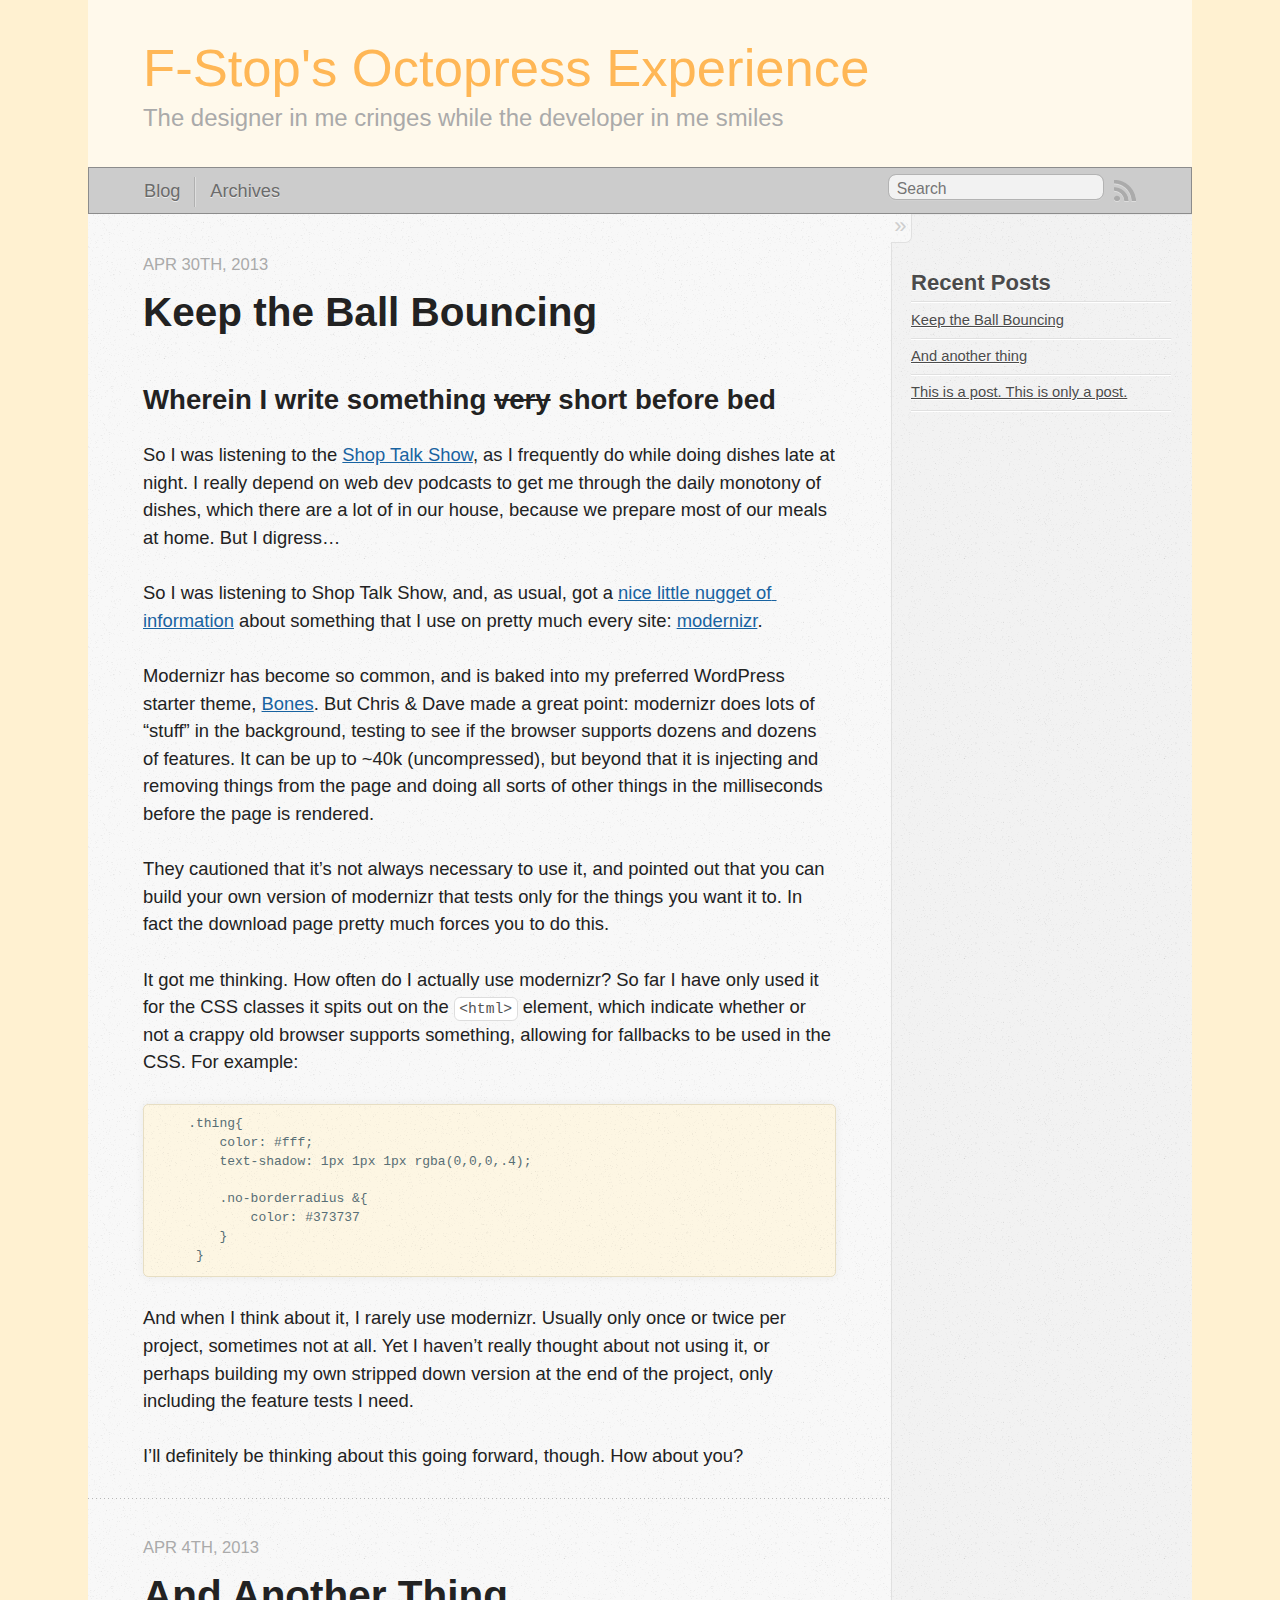
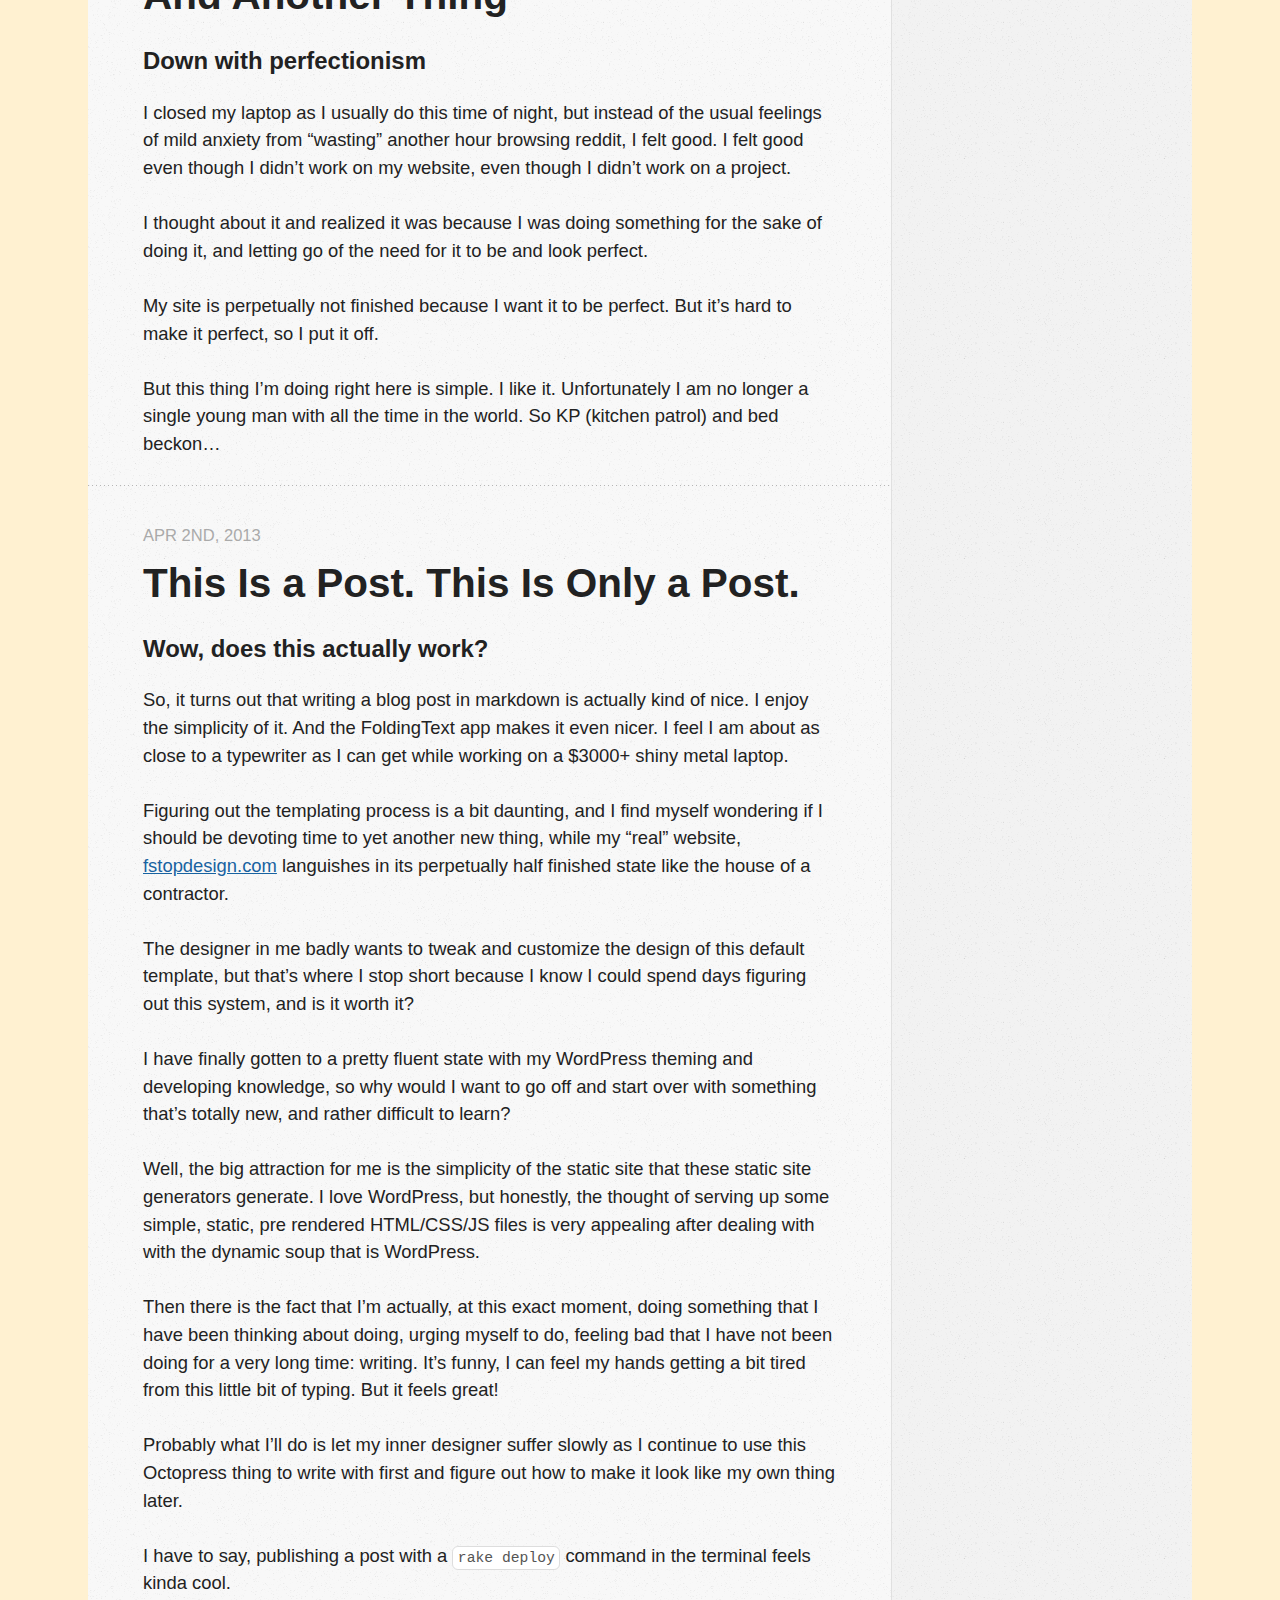
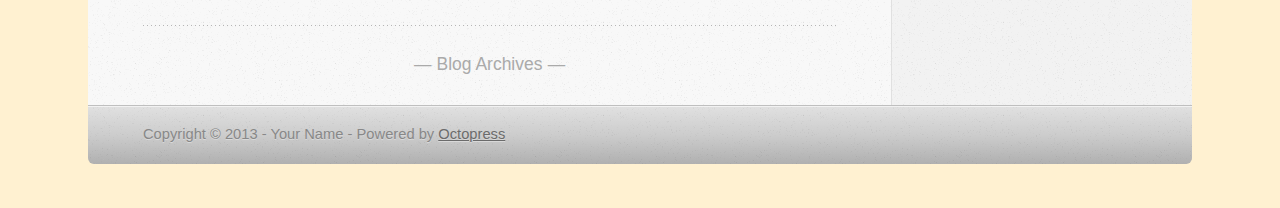
<file: index.html>
<!DOCTYPE html>
<!--[if IEMobile 7 ]><html class="no-js iem7"><![endif]-->
<!--[if lt IE 9]><html class="no-js lte-ie8"><![endif]-->
<!--[if (gt IE 8)|(gt IEMobile 7)|!(IEMobile)|!(IE)]><!--><html class="no-js" lang="en"><!--<![endif]-->
<head>
  <meta charset="utf-8">
  <title>F-Stop's Octopress Experience</title>
  <meta name="author" content="Your Name">

  
  <meta name="description" content="Wherein I write something very short before bed So I was listening to the Shop Talk Show, as I frequently do while doing dishes late at night. I &hellip;">
  

  <!-- http://t.co/dKP3o1e -->
  <meta name="HandheldFriendly" content="True">
  <meta name="MobileOptimized" content="320">
  <meta name="viewport" content="width=device-width, initial-scale=1">

  
  <link rel="canonical" href="http://fstop.github.com">
  <link href="/favicon.png" rel="icon">
  <link href="/stylesheets/screen.css" media="screen, projection" rel="stylesheet" type="text/css">
  <link href="/atom.xml" rel="alternate" title="F-Stop's Octopress Experience" type="application/atom+xml">
  <script src="/javascripts/modernizr-2.0.js"></script>
  <script src="//ajax.googleapis.com/ajax/libs/jquery/1.9.1/jquery.min.js"></script>
  <script>!window.jQuery && document.write(unescape('%3Cscript src="./javascripts/lib/jquery.min.js"%3E%3C/script%3E'))</script>
  <script src="/javascripts/octopress.js" type="text/javascript"></script>
  <!--Fonts from Google"s Web font directory at http://google.com/webfonts -->
<link href="http://fonts.googleapis.com/css?family=PT+Serif:regular,italic,bold,bolditalic" rel="stylesheet" type="text/css">
<link href="http://fonts.googleapis.com/css?family=PT+Sans:regular,italic,bold,bolditalic" rel="stylesheet" type="text/css">
<link href="http://fast.fonts.com/cssapi/4144aa29-e1e1-46f3-a595-512ffcb8a8b9.css" rel="stylesheet" type="text/css">
<!-- 
font-family:'FrizQuadrataW01-Regular';
font-family:'Avenir Next W01 Thin';
font-family:'AvenirNextLTW01-MediumS'; -->

  

</head>

<body   >
  <header role="banner"><hgroup>
  <h1><a href="/">F-Stop's Octopress Experience</a></h1>
  
    <h2>The designer in me cringes while the developer in me smiles</h2>
  
</hgroup>

</header>
  <nav role="navigation"><ul class="subscription" data-subscription="rss">
  <li><a href="/atom.xml" rel="subscribe-rss" title="subscribe via RSS">RSS</a></li>
  
</ul>
  
<form action="http://google.com/search" method="get">
  <fieldset role="search">
    <input type="hidden" name="q" value="site:fstop.github.com" />
    <input class="search" type="text" name="q" results="0" placeholder="Search"/>
  </fieldset>
</form>
  
<ul class="main-navigation">
  <li><a href="/">Blog</a></li>
  <li><a href="/blog/archives">Archives</a></li>
</ul>

</nav>
  <div id="main">
    <div id="content">
      <div class="blog-index">
  
  
  
    <article>
      
  <header>
    
      <h1 class="entry-title"><a href="/blog/2013/04/30/keep-the-ball-bouncing/">Keep the Ball Bouncing</a></h1>
    
    
      <p class="meta">
        








  


<time datetime="2013-04-30T22:48:00-07:00" pubdate data-updated="true">Apr 30<span>th</span>, 2013</time>
        
      </p>
    
  </header>


  <div class="entry-content"><h2>Wherein I write something <del>very</del> short before bed</h2>

<p>So I was listening to the <a href="http://shoptalkshow.com">Shop Talk Show</a>, as I frequently do while doing dishes late at night. I really depend on web dev podcasts to get me through the daily monotony of dishes, which there are a lot of in our house, because we prepare most of our meals at home. But I digress&#8230;</p>

<p>So I was listening to Shop Talk Show, and, as usual, got a <a href="http://shoptalkshow.com/episodes/066-rapidfire-16/?t=22:41">nice little nugget of information</a> about something that I use on pretty much every site: <a href="http://modernizr.com">modernizr</a>.</p>

<p>Modernizr has become so common, and is baked into my preferred WordPress starter theme, <a href="https://github.com/eddiemachado/bones">Bones</a>. But Chris &amp; Dave made a great point: modernizr does lots of &#8220;stuff&#8221; in the background, testing to see if the browser supports dozens and dozens of features. It can be up to ~40k (uncompressed), but beyond that it is injecting and removing things from the page and doing all sorts of other things in the milliseconds before the page is rendered.</p>

<p>They cautioned that it&#8217;s not always necessary to use it, and pointed out that you can build your own version of modernizr that tests only for the things you want it to. In fact the download page pretty much forces you to do this.</p>

<p>It got me thinking. How often do I actually use modernizr? So far I have only used it for the CSS classes it spits out on the <code>&lt;html&gt;</code> element, which indicate whether or not a crappy old browser supports something, allowing for fallbacks to be used in the CSS. For example:</p>

<pre><code>    .thing{
        color: #fff;
        text-shadow: 1px 1px 1px rgba(0,0,0,.4);

        .no-borderradius &amp;{
            color: #373737
        }
     }
</code></pre>

<p>And when I think about it, I rarely use modernizr. Usually only once or twice per project, sometimes not at all. Yet I haven&#8217;t really thought about not using it, or perhaps building my own stripped down version at the end of the project, only including the feature tests I need.</p>

<p>I&#8217;ll definitely be thinking about this going forward, though. How about you?</p>
</div>
  
  


    </article>
  
  
    <article>
      
  <header>
    
      <h1 class="entry-title"><a href="/blog/2013/04/04/">And Another Thing</a></h1>
    
    
      <p class="meta">
        








  


<time datetime="2013-04-04T21:14:00-07:00" pubdate data-updated="true">Apr 4<span>th</span>, 2013</time>
        
      </p>
    
  </header>


  <div class="entry-content"><h3>Down with perfectionism</h3>

<p>I closed my laptop as I usually do this time of night, but instead of the usual feelings of mild anxiety from &#8220;wasting&#8221; another hour browsing reddit, I felt good. I felt good even though I didn&#8217;t work on my website, even though I didn&#8217;t work on a project.</p>

<p>I thought about it and realized it was because I was doing something for the sake of doing it, and letting go of the need for it to be and look perfect.</p>

<p>My site is perpetually not finished because I want it to be perfect. But it&#8217;s hard to make it perfect, so I put it off.</p>

<p>But this thing I&#8217;m doing right here is simple. I like it. Unfortunately I am no longer a single young man with all the time in the world. So KP (kitchen patrol) and bed beckon&#8230;</p>
</div>
  
  


    </article>
  
  
    <article>
      
  <header>
    
      <h1 class="entry-title"><a href="/blog/2013/04/02/bad-ace/">This Is a Post. This Is Only a Post.</a></h1>
    
    
      <p class="meta">
        








  


<time datetime="2013-04-02T11:16:00-07:00" pubdate data-updated="true">Apr 2<span>nd</span>, 2013</time>
        
      </p>
    
  </header>


  <div class="entry-content"><h3>Wow, does this actually work?</h3>

<p>So, it turns out that writing a blog post in markdown is actually kind of nice. I enjoy the simplicity of it. And the FoldingText app makes it even nicer. I feel I am about as close to a typewriter as I can get while working on a $3000+ shiny metal laptop.</p>

<p>Figuring out the templating process is a bit daunting, and I find myself wondering if I should be devoting time to yet another new thing, while my &#8220;real&#8221; website, <a href="http://fstopdesign.com">fstopdesign.com</a> languishes in its perpetually half finished state like the house of a contractor.</p>

<p>The designer in me badly wants to tweak and customize the design of this default template, but that&#8217;s where I stop short because I know I could spend days figuring out this system, and is it worth it?</p>

<p>I have finally gotten to a pretty fluent state with my WordPress theming and developing knowledge, so why would I want to go off and start over with something that&#8217;s totally new, and rather difficult to learn?</p>

<p>Well, the big attraction for me is the simplicity of the static site that these static site generators generate. I love WordPress, but honestly, the thought of serving up some simple, static, pre rendered HTML/CSS/JS files is very appealing after dealing with with the dynamic soup that is WordPress.</p>

<p>Then there is the fact that I&#8217;m actually, at this exact moment, doing something that I have been thinking about doing, urging myself to do, feeling bad that I have not been doing for a very long time: writing. It&#8217;s funny, I can feel my hands getting a bit tired from this little bit of typing. But it feels great!</p>

<p>Probably what I&#8217;ll do is let my inner designer suffer slowly as I continue to use this Octopress thing to write with first and figure out how to make it look like my own thing later.</p>

<p>I have to say, publishing a post with a <code>rake deploy</code> command in the terminal feels kinda cool.</p>
</div>
  
  


    </article>
  
  <div class="pagination">
    
    <a href="/blog/archives">Blog Archives</a>
    
  </div>
</div>
<aside class="sidebar">
  
    <section>
  <h1>Recent Posts</h1>
  <ul id="recent_posts">
    
      <li class="post">
        <a href="/blog/2013/04/30/keep-the-ball-bouncing/">Keep the Ball Bouncing</a>
      </li>
    
      <li class="post">
        <a href="/blog/2013/04/04/">And another thing</a>
      </li>
    
      <li class="post">
        <a href="/blog/2013/04/02/bad-ace/">This is a post. This is only a post.</a>
      </li>
    
  </ul>
</section>





  
</aside>

    </div>
  </div>
  <footer role="contentinfo"><p>
  Copyright &copy; 2013 - Your Name -
  <span class="credit">Powered by <a href="http://octopress.org">Octopress</a></span>
</p>

</footer>
  



<div id="fb-root"></div>
<script>(function(d, s, id) {
  var js, fjs = d.getElementsByTagName(s)[0];
  if (d.getElementById(id)) {return;}
  js = d.createElement(s); js.id = id; js.async = true;
  js.src = "//connect.facebook.net/en_US/all.js#appId=212934732101925&xfbml=1";
  fjs.parentNode.insertBefore(js, fjs);
}(document, 'script', 'facebook-jssdk'));</script>





  <script type="text/javascript">
    (function(){
      var twitterWidgets = document.createElement('script');
      twitterWidgets.type = 'text/javascript';
      twitterWidgets.async = true;
      twitterWidgets.src = 'http://platform.twitter.com/widgets.js';
      document.getElementsByTagName('head')[0].appendChild(twitterWidgets);
    })();
  </script>





</body>
</html>
</file>
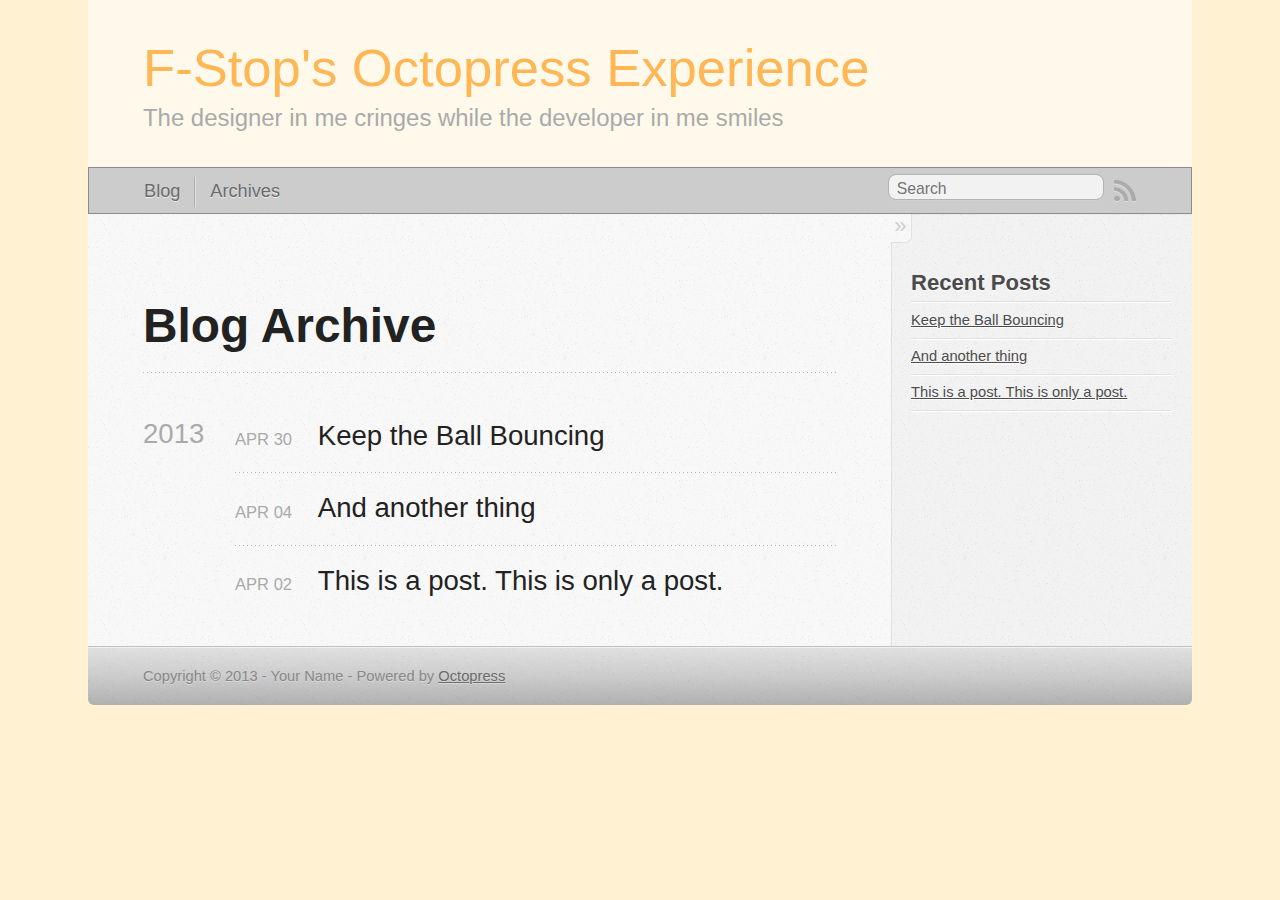
<file: blog/archives/index.html>
<!DOCTYPE html>
<!--[if IEMobile 7 ]><html class="no-js iem7"><![endif]-->
<!--[if lt IE 9]><html class="no-js lte-ie8"><![endif]-->
<!--[if (gt IE 8)|(gt IEMobile 7)|!(IEMobile)|!(IE)]><!--><html class="no-js" lang="en"><!--<![endif]-->
<head>
  <meta charset="utf-8">
  <title>Blog Archive - F-Stop's Octopress Experience</title>
  <meta name="author" content="Your Name">

  
  <meta name="description" content="Blog Archive 2013 Keep the Ball Bouncing
Apr 30 2013 And another thing
Apr 04 2013 This is a post. This is only a post.
Apr 02 2013 Recent Posts &hellip;">
  

  <!-- http://t.co/dKP3o1e -->
  <meta name="HandheldFriendly" content="True">
  <meta name="MobileOptimized" content="320">
  <meta name="viewport" content="width=device-width, initial-scale=1">

  
  <link rel="canonical" href="http://fstop.github.com/blog/archives">
  <link href="/favicon.png" rel="icon">
  <link href="/stylesheets/screen.css" media="screen, projection" rel="stylesheet" type="text/css">
  <link href="/atom.xml" rel="alternate" title="F-Stop's Octopress Experience" type="application/atom+xml">
  <script src="/javascripts/modernizr-2.0.js"></script>
  <script src="//ajax.googleapis.com/ajax/libs/jquery/1.9.1/jquery.min.js"></script>
  <script>!window.jQuery && document.write(unescape('%3Cscript src="./javascripts/lib/jquery.min.js"%3E%3C/script%3E'))</script>
  <script src="/javascripts/octopress.js" type="text/javascript"></script>
  <!--Fonts from Google"s Web font directory at http://google.com/webfonts -->
<link href="http://fonts.googleapis.com/css?family=PT+Serif:regular,italic,bold,bolditalic" rel="stylesheet" type="text/css">
<link href="http://fonts.googleapis.com/css?family=PT+Sans:regular,italic,bold,bolditalic" rel="stylesheet" type="text/css">
<link href="http://fast.fonts.com/cssapi/4144aa29-e1e1-46f3-a595-512ffcb8a8b9.css" rel="stylesheet" type="text/css">
<!-- 
font-family:'FrizQuadrataW01-Regular';
font-family:'Avenir Next W01 Thin';
font-family:'AvenirNextLTW01-MediumS'; -->

  

</head>

<body   >
  <header role="banner"><hgroup>
  <h1><a href="/">F-Stop's Octopress Experience</a></h1>
  
    <h2>The designer in me cringes while the developer in me smiles</h2>
  
</hgroup>

</header>
  <nav role="navigation"><ul class="subscription" data-subscription="rss">
  <li><a href="/atom.xml" rel="subscribe-rss" title="subscribe via RSS">RSS</a></li>
  
</ul>
  
<form action="http://google.com/search" method="get">
  <fieldset role="search">
    <input type="hidden" name="q" value="site:fstop.github.com" />
    <input class="search" type="text" name="q" results="0" placeholder="Search"/>
  </fieldset>
</form>
  
<ul class="main-navigation">
  <li><a href="/">Blog</a></li>
  <li><a href="/blog/archives">Archives</a></li>
</ul>

</nav>
  <div id="main">
    <div id="content">
      <div>
<article role="article">
  
  <header>
    <h1 class="entry-title">Blog Archive</h1>
    
  </header>
  
  <div id="blog-archives">



  
  <h2>2013</h2>

<article>
  
<h1><a href="/blog/2013/04/30/keep-the-ball-bouncing/">Keep the Ball Bouncing</a></h1>
<time datetime="2013-04-30T22:48:00-07:00" pubdate><span class='month'>Apr</span> <span class='day'>30</span> <span class='year'>2013</span></time>


</article>



<article>
  
<h1><a href="/blog/2013/04/04/">And another thing</a></h1>
<time datetime="2013-04-04T21:14:00-07:00" pubdate><span class='month'>Apr</span> <span class='day'>04</span> <span class='year'>2013</span></time>


</article>



<article>
  
<h1><a href="/blog/2013/04/02/bad-ace/">This is a post. This is only a post.</a></h1>
<time datetime="2013-04-02T11:16:00-07:00" pubdate><span class='month'>Apr</span> <span class='day'>02</span> <span class='year'>2013</span></time>


</article>

</div>

  
</article>

</div>

<aside class="sidebar">
  
    <section>
  <h1>Recent Posts</h1>
  <ul id="recent_posts">
    
      <li class="post">
        <a href="/blog/2013/04/30/keep-the-ball-bouncing/">Keep the Ball Bouncing</a>
      </li>
    
      <li class="post">
        <a href="/blog/2013/04/04/">And another thing</a>
      </li>
    
      <li class="post">
        <a href="/blog/2013/04/02/bad-ace/">This is a post. This is only a post.</a>
      </li>
    
  </ul>
</section>





  
</aside>


    </div>
  </div>
  <footer role="contentinfo"><p>
  Copyright &copy; 2013 - Your Name -
  <span class="credit">Powered by <a href="http://octopress.org">Octopress</a></span>
</p>

</footer>
  



<div id="fb-root"></div>
<script>(function(d, s, id) {
  var js, fjs = d.getElementsByTagName(s)[0];
  if (d.getElementById(id)) {return;}
  js = d.createElement(s); js.id = id; js.async = true;
  js.src = "//connect.facebook.net/en_US/all.js#appId=212934732101925&xfbml=1";
  fjs.parentNode.insertBefore(js, fjs);
}(document, 'script', 'facebook-jssdk'));</script>





  <script type="text/javascript">
    (function(){
      var twitterWidgets = document.createElement('script');
      twitterWidgets.type = 'text/javascript';
      twitterWidgets.async = true;
      twitterWidgets.src = 'http://platform.twitter.com/widgets.js';
      document.getElementsByTagName('head')[0].appendChild(twitterWidgets);
    })();
  </script>





</body>
</html>
</file>
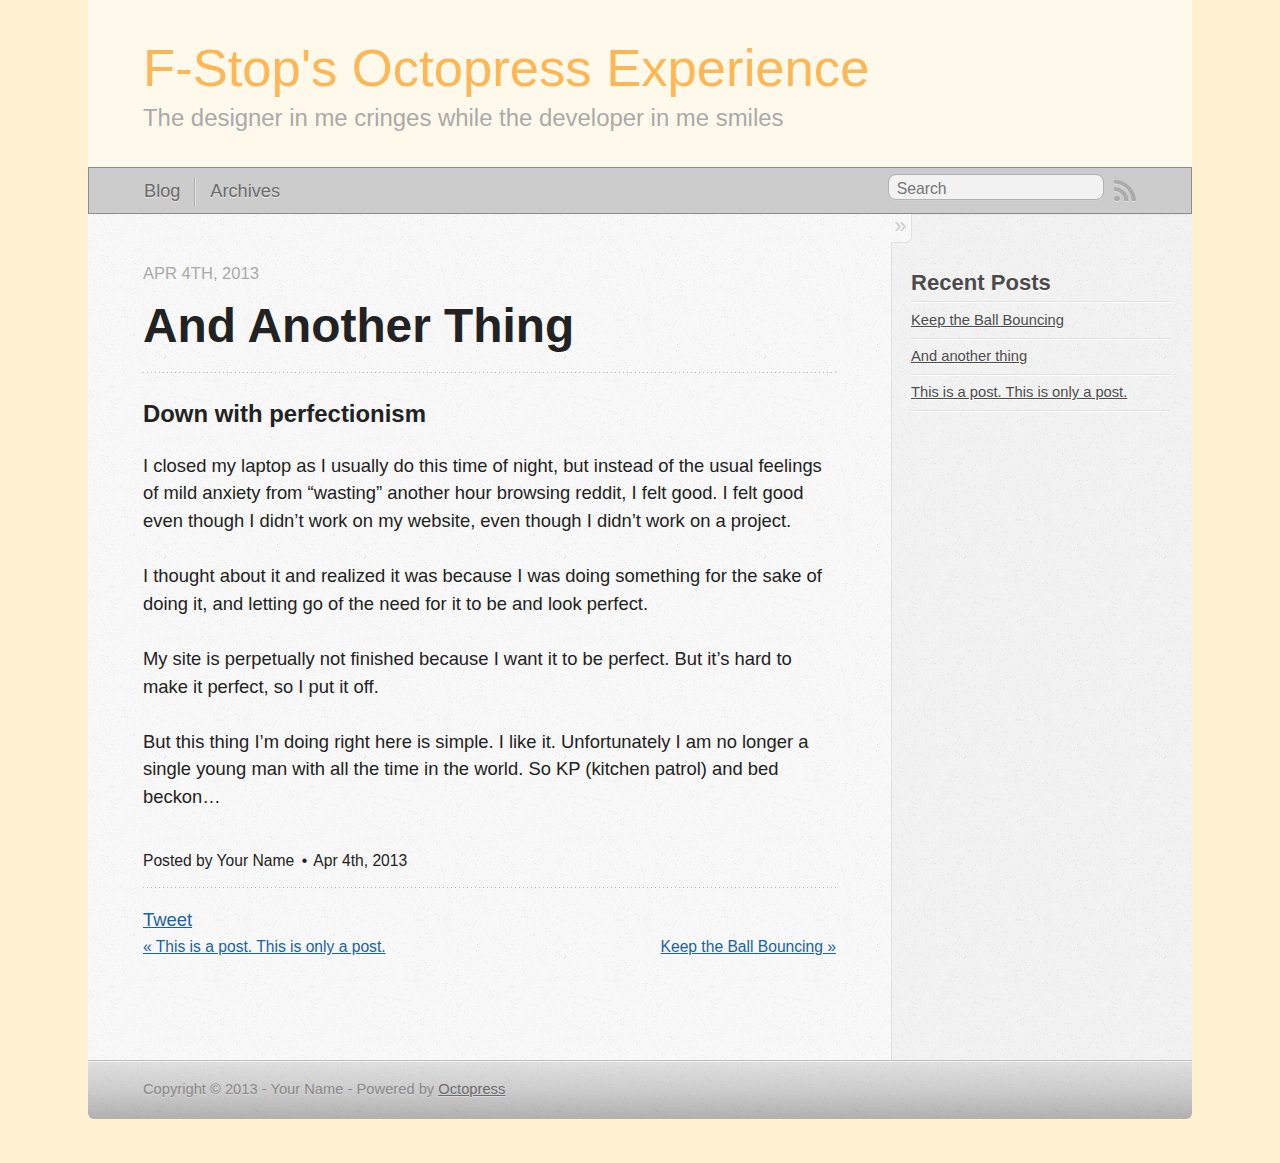
<file: blog/2013/04/04/index.html>
<!DOCTYPE html>
<!--[if IEMobile 7 ]><html class="no-js iem7"><![endif]-->
<!--[if lt IE 9]><html class="no-js lte-ie8"><![endif]-->
<!--[if (gt IE 8)|(gt IEMobile 7)|!(IEMobile)|!(IE)]><!--><html class="no-js" lang="en"><!--<![endif]-->
<head>
  <meta charset="utf-8">
  <title>And another thing - F-Stop's Octopress Experience</title>
  <meta name="author" content="Your Name">

  
  <meta name="description" content="Down with perfectionism I closed my laptop as I usually do this time of night, but instead of the usual feelings of mild anxiety from &#8220;wasting &hellip;">
  

  <!-- http://t.co/dKP3o1e -->
  <meta name="HandheldFriendly" content="True">
  <meta name="MobileOptimized" content="320">
  <meta name="viewport" content="width=device-width, initial-scale=1">

  
  <link rel="canonical" href="http://fstop.github.com/blog/2013/04/04">
  <link href="/favicon.png" rel="icon">
  <link href="/stylesheets/screen.css" media="screen, projection" rel="stylesheet" type="text/css">
  <link href="/atom.xml" rel="alternate" title="F-Stop's Octopress Experience" type="application/atom+xml">
  <script src="/javascripts/modernizr-2.0.js"></script>
  <script src="//ajax.googleapis.com/ajax/libs/jquery/1.9.1/jquery.min.js"></script>
  <script>!window.jQuery && document.write(unescape('%3Cscript src="./javascripts/lib/jquery.min.js"%3E%3C/script%3E'))</script>
  <script src="/javascripts/octopress.js" type="text/javascript"></script>
  <!--Fonts from Google"s Web font directory at http://google.com/webfonts -->
<link href="http://fonts.googleapis.com/css?family=PT+Serif:regular,italic,bold,bolditalic" rel="stylesheet" type="text/css">
<link href="http://fonts.googleapis.com/css?family=PT+Sans:regular,italic,bold,bolditalic" rel="stylesheet" type="text/css">
<link href="http://fast.fonts.com/cssapi/4144aa29-e1e1-46f3-a595-512ffcb8a8b9.css" rel="stylesheet" type="text/css">
<!-- 
font-family:'FrizQuadrataW01-Regular';
font-family:'Avenir Next W01 Thin';
font-family:'AvenirNextLTW01-MediumS'; -->

  

</head>

<body   >
  <header role="banner"><hgroup>
  <h1><a href="/">F-Stop's Octopress Experience</a></h1>
  
    <h2>The designer in me cringes while the developer in me smiles</h2>
  
</hgroup>

</header>
  <nav role="navigation"><ul class="subscription" data-subscription="rss">
  <li><a href="/atom.xml" rel="subscribe-rss" title="subscribe via RSS">RSS</a></li>
  
</ul>
  
<form action="http://google.com/search" method="get">
  <fieldset role="search">
    <input type="hidden" name="q" value="site:fstop.github.com" />
    <input class="search" type="text" name="q" results="0" placeholder="Search"/>
  </fieldset>
</form>
  
<ul class="main-navigation">
  <li><a href="/">Blog</a></li>
  <li><a href="/blog/archives">Archives</a></li>
</ul>

</nav>
  <div id="main">
    <div id="content">
      <div>
<article class="hentry" role="article">
  
  <header>
    
      <h1 class="entry-title">And Another Thing</h1>
    
    
      <p class="meta">
        








  


<time datetime="2013-04-04T21:14:00-07:00" pubdate data-updated="true">Apr 4<span>th</span>, 2013</time>
        
      </p>
    
  </header>


<div class="entry-content"><h3>Down with perfectionism</h3>

<p>I closed my laptop as I usually do this time of night, but instead of the usual feelings of mild anxiety from &#8220;wasting&#8221; another hour browsing reddit, I felt good. I felt good even though I didn&#8217;t work on my website, even though I didn&#8217;t work on a project.</p>

<p>I thought about it and realized it was because I was doing something for the sake of doing it, and letting go of the need for it to be and look perfect.</p>

<p>My site is perpetually not finished because I want it to be perfect. But it&#8217;s hard to make it perfect, so I put it off.</p>

<p>But this thing I&#8217;m doing right here is simple. I like it. Unfortunately I am no longer a single young man with all the time in the world. So KP (kitchen patrol) and bed beckon&#8230;</p>
</div>


  <footer>
    <p class="meta">
      
  

<span class="byline author vcard">Posted by <span class="fn">Your Name</span></span>

      








  


<time datetime="2013-04-04T21:14:00-07:00" pubdate data-updated="true">Apr 4<span>th</span>, 2013</time>
      


    </p>
    
      <div class="sharing">
  
  <a href="http://twitter.com/share" class="twitter-share-button" data-url="http://fstop.github.com/blog/2013/04/04/" data-via="ActualGabe" data-counturl="http://fstop.github.com/blog/2013/04/04/" >Tweet</a>
  
  
  
    <div class="fb-like" data-send="true" data-width="450" data-show-faces="false"></div>
  
</div>

    
    <p class="meta">
      
        <a class="basic-alignment left" href="/blog/2013/04/02/bad-ace/" title="Previous Post: This is a post. This is only a post.">&laquo; This is a post. This is only a post.</a>
      
      
        <a class="basic-alignment right" href="/blog/2013/04/30/keep-the-ball-bouncing/" title="Next Post: Keep the Ball Bouncing">Keep the Ball Bouncing &raquo;</a>
      
    </p>
  </footer>
</article>

</div>

<aside class="sidebar">
  
    <section>
  <h1>Recent Posts</h1>
  <ul id="recent_posts">
    
      <li class="post">
        <a href="/blog/2013/04/30/keep-the-ball-bouncing/">Keep the Ball Bouncing</a>
      </li>
    
      <li class="post">
        <a href="/blog/2013/04/04/">And another thing</a>
      </li>
    
      <li class="post">
        <a href="/blog/2013/04/02/bad-ace/">This is a post. This is only a post.</a>
      </li>
    
  </ul>
</section>





  
</aside>


    </div>
  </div>
  <footer role="contentinfo"><p>
  Copyright &copy; 2013 - Your Name -
  <span class="credit">Powered by <a href="http://octopress.org">Octopress</a></span>
</p>

</footer>
  



<div id="fb-root"></div>
<script>(function(d, s, id) {
  var js, fjs = d.getElementsByTagName(s)[0];
  if (d.getElementById(id)) {return;}
  js = d.createElement(s); js.id = id; js.async = true;
  js.src = "//connect.facebook.net/en_US/all.js#appId=212934732101925&xfbml=1";
  fjs.parentNode.insertBefore(js, fjs);
}(document, 'script', 'facebook-jssdk'));</script>





  <script type="text/javascript">
    (function(){
      var twitterWidgets = document.createElement('script');
      twitterWidgets.type = 'text/javascript';
      twitterWidgets.async = true;
      twitterWidgets.src = 'http://platform.twitter.com/widgets.js';
      document.getElementsByTagName('head')[0].appendChild(twitterWidgets);
    })();
  </script>





</body>
</html>
</file>
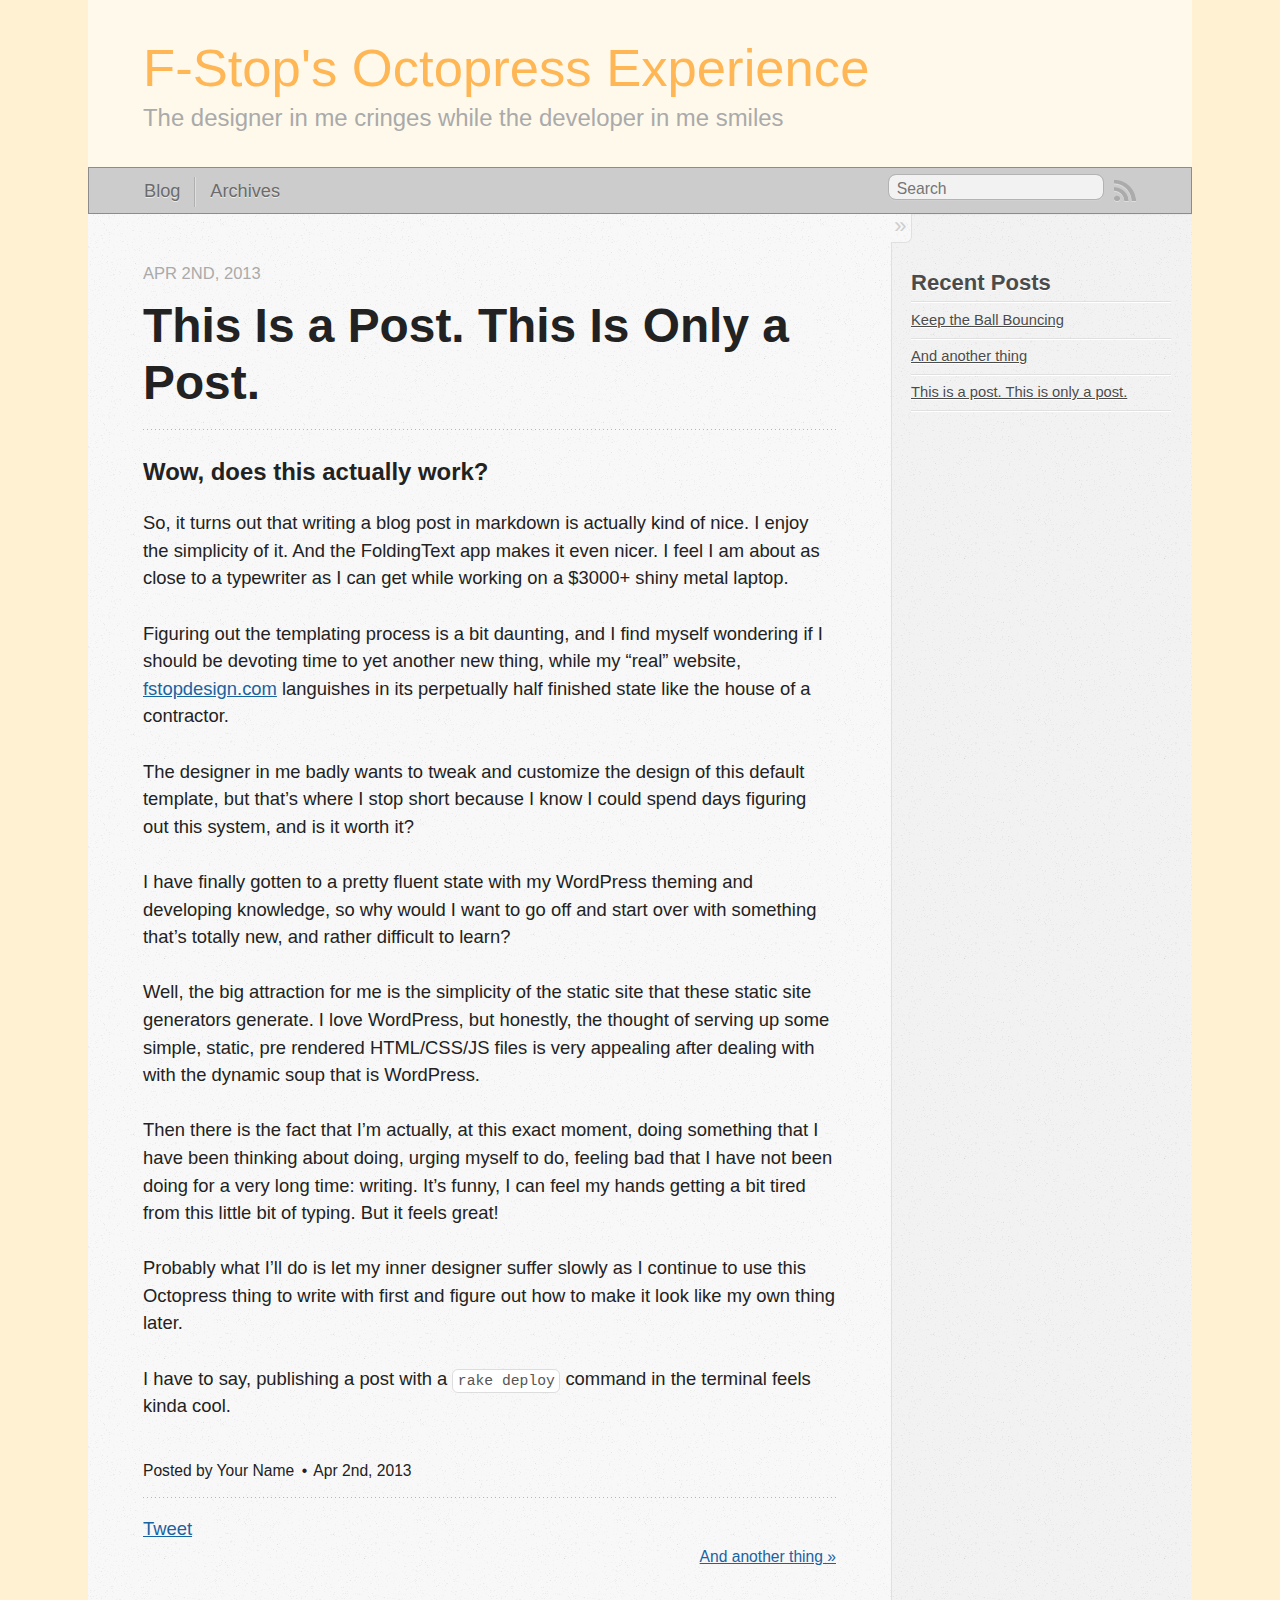
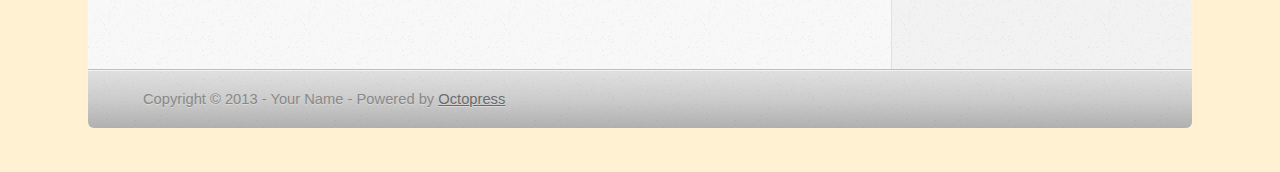
<file: blog/2013/04/02/bad-ace/index.html>
<!DOCTYPE html>
<!--[if IEMobile 7 ]><html class="no-js iem7"><![endif]-->
<!--[if lt IE 9]><html class="no-js lte-ie8"><![endif]-->
<!--[if (gt IE 8)|(gt IEMobile 7)|!(IEMobile)|!(IE)]><!--><html class="no-js" lang="en"><!--<![endif]-->
<head>
  <meta charset="utf-8">
  <title>This is a post. This is only a post. - F-Stop's Octopress Experience</title>
  <meta name="author" content="Your Name">

  
  <meta name="description" content="Wow, does this actually work? So, it turns out that writing a blog post in markdown is actually kind of nice. I enjoy the simplicity of it. And the &hellip;">
  

  <!-- http://t.co/dKP3o1e -->
  <meta name="HandheldFriendly" content="True">
  <meta name="MobileOptimized" content="320">
  <meta name="viewport" content="width=device-width, initial-scale=1">

  
  <link rel="canonical" href="http://fstop.github.com/blog/2013/04/02/bad-ace">
  <link href="/favicon.png" rel="icon">
  <link href="/stylesheets/screen.css" media="screen, projection" rel="stylesheet" type="text/css">
  <link href="/atom.xml" rel="alternate" title="F-Stop's Octopress Experience" type="application/atom+xml">
  <script src="/javascripts/modernizr-2.0.js"></script>
  <script src="//ajax.googleapis.com/ajax/libs/jquery/1.9.1/jquery.min.js"></script>
  <script>!window.jQuery && document.write(unescape('%3Cscript src="./javascripts/lib/jquery.min.js"%3E%3C/script%3E'))</script>
  <script src="/javascripts/octopress.js" type="text/javascript"></script>
  <!--Fonts from Google"s Web font directory at http://google.com/webfonts -->
<link href="http://fonts.googleapis.com/css?family=PT+Serif:regular,italic,bold,bolditalic" rel="stylesheet" type="text/css">
<link href="http://fonts.googleapis.com/css?family=PT+Sans:regular,italic,bold,bolditalic" rel="stylesheet" type="text/css">
<link href="http://fast.fonts.com/cssapi/4144aa29-e1e1-46f3-a595-512ffcb8a8b9.css" rel="stylesheet" type="text/css">
<!-- 
font-family:'FrizQuadrataW01-Regular';
font-family:'Avenir Next W01 Thin';
font-family:'AvenirNextLTW01-MediumS'; -->

  

</head>

<body   >
  <header role="banner"><hgroup>
  <h1><a href="/">F-Stop's Octopress Experience</a></h1>
  
    <h2>The designer in me cringes while the developer in me smiles</h2>
  
</hgroup>

</header>
  <nav role="navigation"><ul class="subscription" data-subscription="rss">
  <li><a href="/atom.xml" rel="subscribe-rss" title="subscribe via RSS">RSS</a></li>
  
</ul>
  
<form action="http://google.com/search" method="get">
  <fieldset role="search">
    <input type="hidden" name="q" value="site:fstop.github.com" />
    <input class="search" type="text" name="q" results="0" placeholder="Search"/>
  </fieldset>
</form>
  
<ul class="main-navigation">
  <li><a href="/">Blog</a></li>
  <li><a href="/blog/archives">Archives</a></li>
</ul>

</nav>
  <div id="main">
    <div id="content">
      <div>
<article class="hentry" role="article">
  
  <header>
    
      <h1 class="entry-title">This Is a Post. This Is Only a Post.</h1>
    
    
      <p class="meta">
        








  


<time datetime="2013-04-02T11:16:00-07:00" pubdate data-updated="true">Apr 2<span>nd</span>, 2013</time>
        
      </p>
    
  </header>


<div class="entry-content"><h3>Wow, does this actually work?</h3>

<p>So, it turns out that writing a blog post in markdown is actually kind of nice. I enjoy the simplicity of it. And the FoldingText app makes it even nicer. I feel I am about as close to a typewriter as I can get while working on a $3000+ shiny metal laptop.</p>

<p>Figuring out the templating process is a bit daunting, and I find myself wondering if I should be devoting time to yet another new thing, while my &#8220;real&#8221; website, <a href="http://fstopdesign.com">fstopdesign.com</a> languishes in its perpetually half finished state like the house of a contractor.</p>

<p>The designer in me badly wants to tweak and customize the design of this default template, but that&#8217;s where I stop short because I know I could spend days figuring out this system, and is it worth it?</p>

<p>I have finally gotten to a pretty fluent state with my WordPress theming and developing knowledge, so why would I want to go off and start over with something that&#8217;s totally new, and rather difficult to learn?</p>

<p>Well, the big attraction for me is the simplicity of the static site that these static site generators generate. I love WordPress, but honestly, the thought of serving up some simple, static, pre rendered HTML/CSS/JS files is very appealing after dealing with with the dynamic soup that is WordPress.</p>

<p>Then there is the fact that I&#8217;m actually, at this exact moment, doing something that I have been thinking about doing, urging myself to do, feeling bad that I have not been doing for a very long time: writing. It&#8217;s funny, I can feel my hands getting a bit tired from this little bit of typing. But it feels great!</p>

<p>Probably what I&#8217;ll do is let my inner designer suffer slowly as I continue to use this Octopress thing to write with first and figure out how to make it look like my own thing later.</p>

<p>I have to say, publishing a post with a <code>rake deploy</code> command in the terminal feels kinda cool.</p>
</div>


  <footer>
    <p class="meta">
      
  

<span class="byline author vcard">Posted by <span class="fn">Your Name</span></span>

      








  


<time datetime="2013-04-02T11:16:00-07:00" pubdate data-updated="true">Apr 2<span>nd</span>, 2013</time>
      


    </p>
    
      <div class="sharing">
  
  <a href="http://twitter.com/share" class="twitter-share-button" data-url="http://fstop.github.com/blog/2013/04/02/bad-ace/" data-via="ActualGabe" data-counturl="http://fstop.github.com/blog/2013/04/02/bad-ace/" >Tweet</a>
  
  
  
    <div class="fb-like" data-send="true" data-width="450" data-show-faces="false"></div>
  
</div>

    
    <p class="meta">
      
      
        <a class="basic-alignment right" href="/blog/2013/04/04/" title="Next Post: And another thing">And another thing &raquo;</a>
      
    </p>
  </footer>
</article>

</div>

<aside class="sidebar">
  
    <section>
  <h1>Recent Posts</h1>
  <ul id="recent_posts">
    
      <li class="post">
        <a href="/blog/2013/04/30/keep-the-ball-bouncing/">Keep the Ball Bouncing</a>
      </li>
    
      <li class="post">
        <a href="/blog/2013/04/04/">And another thing</a>
      </li>
    
      <li class="post">
        <a href="/blog/2013/04/02/bad-ace/">This is a post. This is only a post.</a>
      </li>
    
  </ul>
</section>





  
</aside>


    </div>
  </div>
  <footer role="contentinfo"><p>
  Copyright &copy; 2013 - Your Name -
  <span class="credit">Powered by <a href="http://octopress.org">Octopress</a></span>
</p>

</footer>
  



<div id="fb-root"></div>
<script>(function(d, s, id) {
  var js, fjs = d.getElementsByTagName(s)[0];
  if (d.getElementById(id)) {return;}
  js = d.createElement(s); js.id = id; js.async = true;
  js.src = "//connect.facebook.net/en_US/all.js#appId=212934732101925&xfbml=1";
  fjs.parentNode.insertBefore(js, fjs);
}(document, 'script', 'facebook-jssdk'));</script>





  <script type="text/javascript">
    (function(){
      var twitterWidgets = document.createElement('script');
      twitterWidgets.type = 'text/javascript';
      twitterWidgets.async = true;
      twitterWidgets.src = 'http://platform.twitter.com/widgets.js';
      document.getElementsByTagName('head')[0].appendChild(twitterWidgets);
    })();
  </script>





</body>
</html>
</file>
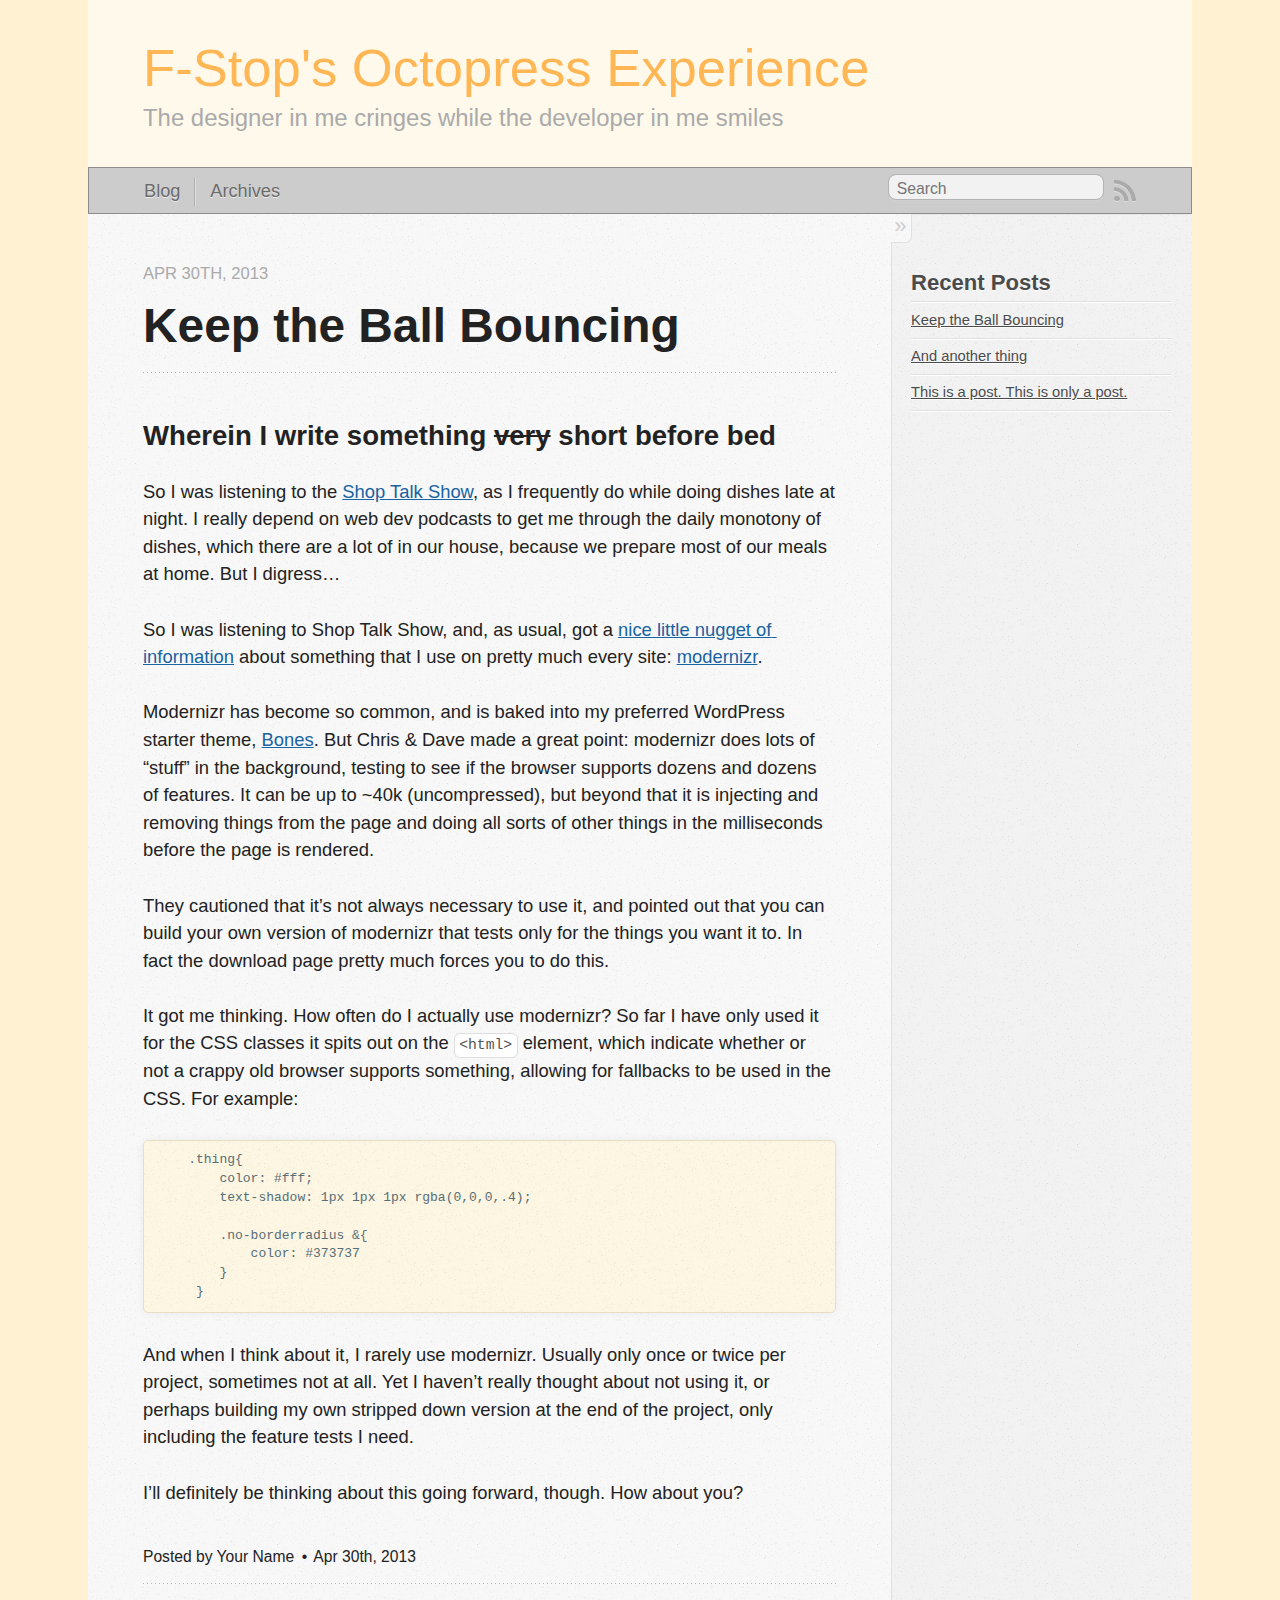
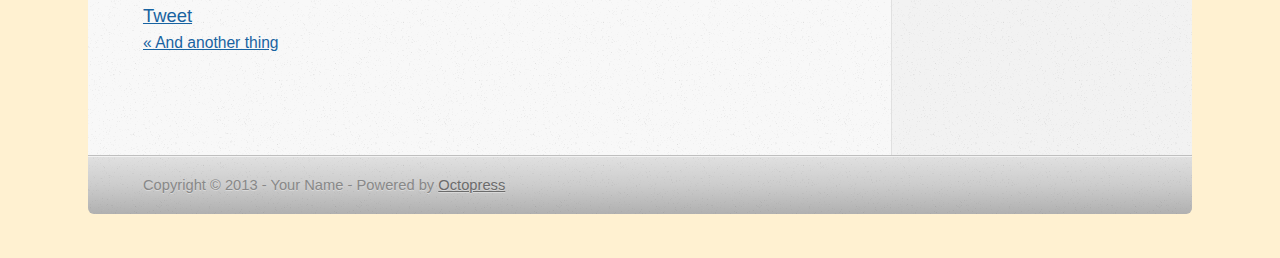
<file: blog/2013/04/30/keep-the-ball-bouncing/index.html>
<!DOCTYPE html>
<!--[if IEMobile 7 ]><html class="no-js iem7"><![endif]-->
<!--[if lt IE 9]><html class="no-js lte-ie8"><![endif]-->
<!--[if (gt IE 8)|(gt IEMobile 7)|!(IEMobile)|!(IE)]><!--><html class="no-js" lang="en"><!--<![endif]-->
<head>
  <meta charset="utf-8">
  <title>Keep the Ball Bouncing - F-Stop's Octopress Experience</title>
  <meta name="author" content="Your Name">

  
  <meta name="description" content="Wherein I write something very short before bed So I was listening to the Shop Talk Show, as I frequently do while doing dishes late at night. I &hellip;">
  

  <!-- http://t.co/dKP3o1e -->
  <meta name="HandheldFriendly" content="True">
  <meta name="MobileOptimized" content="320">
  <meta name="viewport" content="width=device-width, initial-scale=1">

  
  <link rel="canonical" href="http://fstop.github.com/blog/2013/04/30/keep-the-ball-bouncing">
  <link href="/favicon.png" rel="icon">
  <link href="/stylesheets/screen.css" media="screen, projection" rel="stylesheet" type="text/css">
  <link href="/atom.xml" rel="alternate" title="F-Stop's Octopress Experience" type="application/atom+xml">
  <script src="/javascripts/modernizr-2.0.js"></script>
  <script src="//ajax.googleapis.com/ajax/libs/jquery/1.9.1/jquery.min.js"></script>
  <script>!window.jQuery && document.write(unescape('%3Cscript src="./javascripts/lib/jquery.min.js"%3E%3C/script%3E'))</script>
  <script src="/javascripts/octopress.js" type="text/javascript"></script>
  <!--Fonts from Google"s Web font directory at http://google.com/webfonts -->
<link href="http://fonts.googleapis.com/css?family=PT+Serif:regular,italic,bold,bolditalic" rel="stylesheet" type="text/css">
<link href="http://fonts.googleapis.com/css?family=PT+Sans:regular,italic,bold,bolditalic" rel="stylesheet" type="text/css">
<link href="http://fast.fonts.com/cssapi/4144aa29-e1e1-46f3-a595-512ffcb8a8b9.css" rel="stylesheet" type="text/css">
<!-- 
font-family:'FrizQuadrataW01-Regular';
font-family:'Avenir Next W01 Thin';
font-family:'AvenirNextLTW01-MediumS'; -->

  

</head>

<body   >
  <header role="banner"><hgroup>
  <h1><a href="/">F-Stop's Octopress Experience</a></h1>
  
    <h2>The designer in me cringes while the developer in me smiles</h2>
  
</hgroup>

</header>
  <nav role="navigation"><ul class="subscription" data-subscription="rss">
  <li><a href="/atom.xml" rel="subscribe-rss" title="subscribe via RSS">RSS</a></li>
  
</ul>
  
<form action="http://google.com/search" method="get">
  <fieldset role="search">
    <input type="hidden" name="q" value="site:fstop.github.com" />
    <input class="search" type="text" name="q" results="0" placeholder="Search"/>
  </fieldset>
</form>
  
<ul class="main-navigation">
  <li><a href="/">Blog</a></li>
  <li><a href="/blog/archives">Archives</a></li>
</ul>

</nav>
  <div id="main">
    <div id="content">
      <div>
<article class="hentry" role="article">
  
  <header>
    
      <h1 class="entry-title">Keep the Ball Bouncing</h1>
    
    
      <p class="meta">
        








  


<time datetime="2013-04-30T22:48:00-07:00" pubdate data-updated="true">Apr 30<span>th</span>, 2013</time>
        
      </p>
    
  </header>


<div class="entry-content"><h2>Wherein I write something <del>very</del> short before bed</h2>

<p>So I was listening to the <a href="http://shoptalkshow.com">Shop Talk Show</a>, as I frequently do while doing dishes late at night. I really depend on web dev podcasts to get me through the daily monotony of dishes, which there are a lot of in our house, because we prepare most of our meals at home. But I digress&#8230;</p>

<p>So I was listening to Shop Talk Show, and, as usual, got a <a href="http://shoptalkshow.com/episodes/066-rapidfire-16/?t=22:41">nice little nugget of information</a> about something that I use on pretty much every site: <a href="http://modernizr.com">modernizr</a>.</p>

<p>Modernizr has become so common, and is baked into my preferred WordPress starter theme, <a href="https://github.com/eddiemachado/bones">Bones</a>. But Chris &amp; Dave made a great point: modernizr does lots of &#8220;stuff&#8221; in the background, testing to see if the browser supports dozens and dozens of features. It can be up to ~40k (uncompressed), but beyond that it is injecting and removing things from the page and doing all sorts of other things in the milliseconds before the page is rendered.</p>

<p>They cautioned that it&#8217;s not always necessary to use it, and pointed out that you can build your own version of modernizr that tests only for the things you want it to. In fact the download page pretty much forces you to do this.</p>

<p>It got me thinking. How often do I actually use modernizr? So far I have only used it for the CSS classes it spits out on the <code>&lt;html&gt;</code> element, which indicate whether or not a crappy old browser supports something, allowing for fallbacks to be used in the CSS. For example:</p>

<pre><code>    .thing{
        color: #fff;
        text-shadow: 1px 1px 1px rgba(0,0,0,.4);

        .no-borderradius &amp;{
            color: #373737
        }
     }
</code></pre>

<p>And when I think about it, I rarely use modernizr. Usually only once or twice per project, sometimes not at all. Yet I haven&#8217;t really thought about not using it, or perhaps building my own stripped down version at the end of the project, only including the feature tests I need.</p>

<p>I&#8217;ll definitely be thinking about this going forward, though. How about you?</p>
</div>


  <footer>
    <p class="meta">
      
  

<span class="byline author vcard">Posted by <span class="fn">Your Name</span></span>

      








  


<time datetime="2013-04-30T22:48:00-07:00" pubdate data-updated="true">Apr 30<span>th</span>, 2013</time>
      


    </p>
    
      <div class="sharing">
  
  <a href="http://twitter.com/share" class="twitter-share-button" data-url="http://fstop.github.com/blog/2013/04/30/keep-the-ball-bouncing/" data-via="ActualGabe" data-counturl="http://fstop.github.com/blog/2013/04/30/keep-the-ball-bouncing/" >Tweet</a>
  
  
  
    <div class="fb-like" data-send="true" data-width="450" data-show-faces="false"></div>
  
</div>

    
    <p class="meta">
      
        <a class="basic-alignment left" href="/blog/2013/04/04/" title="Previous Post: And another thing">&laquo; And another thing</a>
      
      
    </p>
  </footer>
</article>

</div>

<aside class="sidebar">
  
    <section>
  <h1>Recent Posts</h1>
  <ul id="recent_posts">
    
      <li class="post">
        <a href="/blog/2013/04/30/keep-the-ball-bouncing/">Keep the Ball Bouncing</a>
      </li>
    
      <li class="post">
        <a href="/blog/2013/04/04/">And another thing</a>
      </li>
    
      <li class="post">
        <a href="/blog/2013/04/02/bad-ace/">This is a post. This is only a post.</a>
      </li>
    
  </ul>
</section>





  
</aside>


    </div>
  </div>
  <footer role="contentinfo"><p>
  Copyright &copy; 2013 - Your Name -
  <span class="credit">Powered by <a href="http://octopress.org">Octopress</a></span>
</p>

</footer>
  



<div id="fb-root"></div>
<script>(function(d, s, id) {
  var js, fjs = d.getElementsByTagName(s)[0];
  if (d.getElementById(id)) {return;}
  js = d.createElement(s); js.id = id; js.async = true;
  js.src = "//connect.facebook.net/en_US/all.js#appId=212934732101925&xfbml=1";
  fjs.parentNode.insertBefore(js, fjs);
}(document, 'script', 'facebook-jssdk'));</script>





  <script type="text/javascript">
    (function(){
      var twitterWidgets = document.createElement('script');
      twitterWidgets.type = 'text/javascript';
      twitterWidgets.async = true;
      twitterWidgets.src = 'http://platform.twitter.com/widgets.js';
      document.getElementsByTagName('head')[0].appendChild(twitterWidgets);
    })();
  </script>





</body>
</html>
</file>
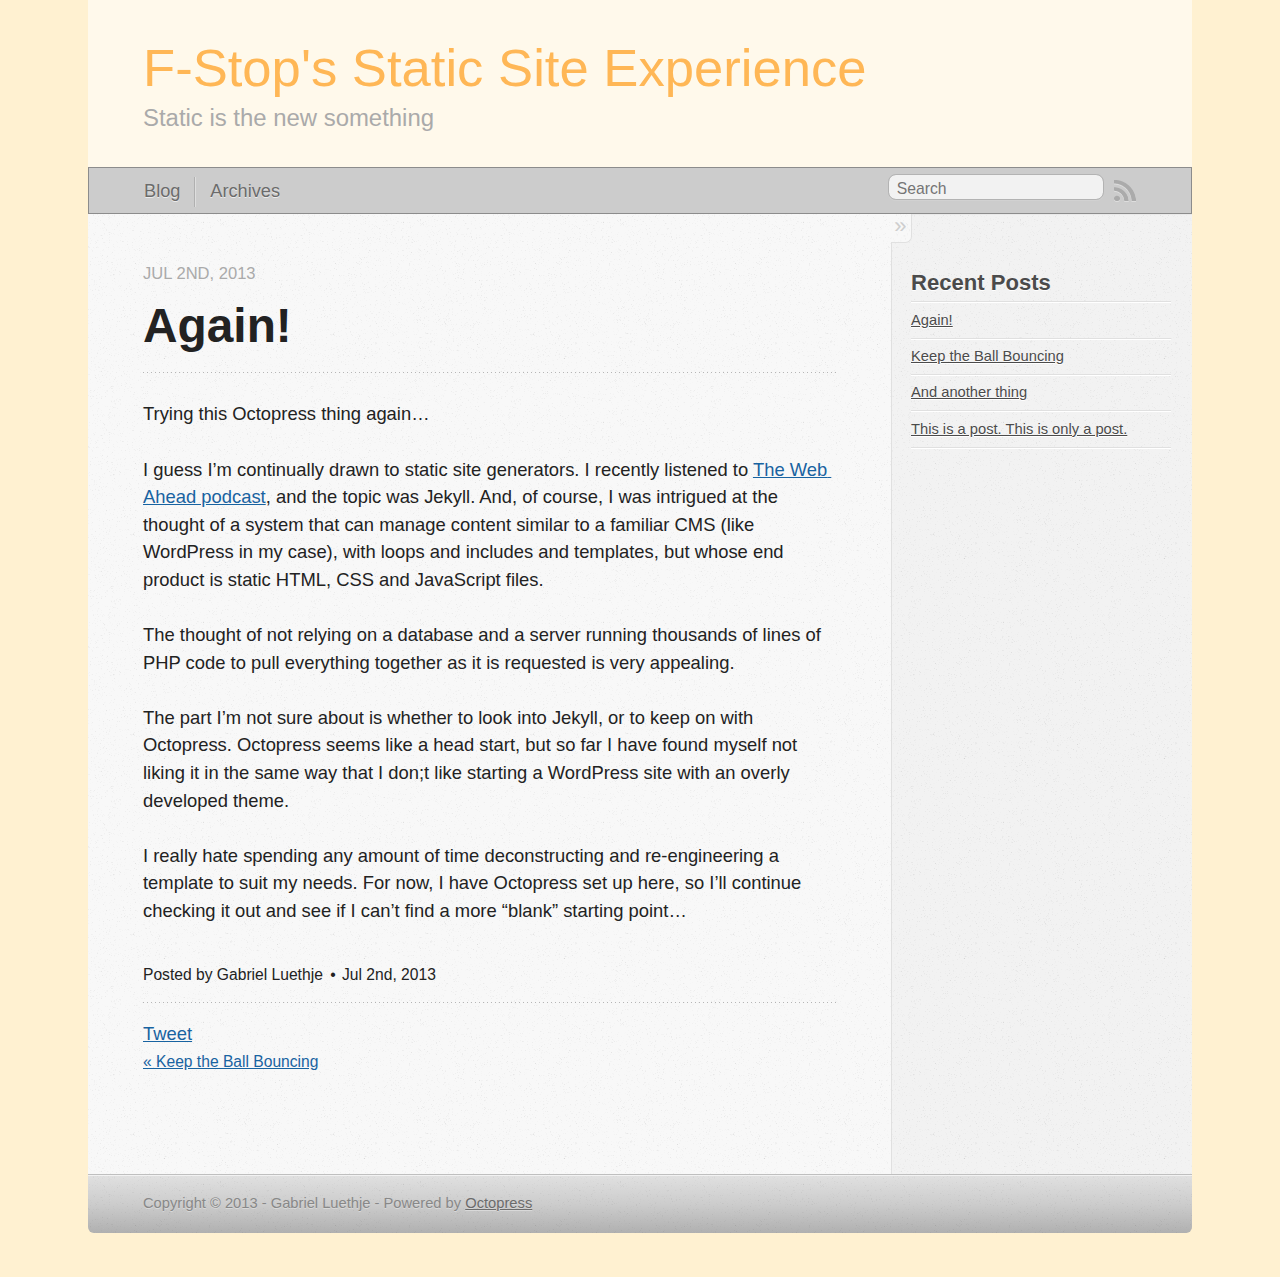
<file: blog/2013/07/02/again/index.html>
<!DOCTYPE html>
<!--[if IEMobile 7 ]><html class="no-js iem7"><![endif]-->
<!--[if lt IE 9]><html class="no-js lte-ie8"><![endif]-->
<!--[if (gt IE 8)|(gt IEMobile 7)|!(IEMobile)|!(IE)]><!--><html class="no-js" lang="en"><!--<![endif]-->
<head>
  <meta charset="utf-8">
  <title>Again! - F-Stop's Static Site Experience</title>
  <meta name="author" content="Gabriel Luethje">

  
  <meta name="description" content="Trying this Octopress thing again&#8230; I guess I&#8217;m continually drawn to static site generators. I recently listened to The Web Ahead podcast &hellip;">
  

  <!-- http://t.co/dKP3o1e -->
  <meta name="HandheldFriendly" content="True">
  <meta name="MobileOptimized" content="320">
  <meta name="viewport" content="width=device-width, initial-scale=1">

  
  <link rel="canonical" href="http://fstop.github.com/blog/2013/07/02/again">
  <link href="/favicon.png" rel="icon">
  <link href="/stylesheets/screen.css" media="screen, projection" rel="stylesheet" type="text/css">
  <link href="/atom.xml" rel="alternate" title="F-Stop's Static Site Experience" type="application/atom+xml">
  <script src="/javascripts/modernizr-2.0.js"></script>
  <script src="//ajax.googleapis.com/ajax/libs/jquery/1.9.1/jquery.min.js"></script>
  <script>!window.jQuery && document.write(unescape('%3Cscript src="./javascripts/lib/jquery.min.js"%3E%3C/script%3E'))</script>
  <script src="/javascripts/octopress.js" type="text/javascript"></script>
  <!--Fonts from Google"s Web font directory at http://google.com/webfonts -->
<link href="http://fonts.googleapis.com/css?family=PT+Serif:regular,italic,bold,bolditalic" rel="stylesheet" type="text/css">
<link href="http://fonts.googleapis.com/css?family=PT+Sans:regular,italic,bold,bolditalic" rel="stylesheet" type="text/css">
<link href="http://fast.fonts.com/cssapi/4144aa29-e1e1-46f3-a595-512ffcb8a8b9.css" rel="stylesheet" type="text/css">
<!-- 
font-family:'FrizQuadrataW01-Regular';
font-family:'Avenir Next W01 Thin';
font-family:'AvenirNextLTW01-MediumS'; -->

  

</head>

<body   >
  <header role="banner"><hgroup>
  <h1><a href="/">F-Stop's Static Site Experience</a></h1>
  
    <h2>Static is the new something</h2>
  
</hgroup>

</header>
  <nav role="navigation"><ul class="subscription" data-subscription="rss">
  <li><a href="/atom.xml" rel="subscribe-rss" title="subscribe via RSS">RSS</a></li>
  
</ul>
  
<form action="http://google.com/search" method="get">
  <fieldset role="search">
    <input type="hidden" name="q" value="site:fstop.github.com" />
    <input class="search" type="text" name="q" results="0" placeholder="Search"/>
  </fieldset>
</form>
  
<ul class="main-navigation">
  <li><a href="/">Blog</a></li>
  <li><a href="/blog/archives">Archives</a></li>
</ul>

</nav>
  <div id="main">
    <div id="content">
      <div>
<article class="hentry" role="article">
  
  <header>
    
      <h1 class="entry-title">Again!</h1>
    
    
      <p class="meta">
        








  


<time datetime="2013-07-02T14:28:00-07:00" pubdate data-updated="true">Jul 2<span>nd</span>, 2013</time>
        
      </p>
    
  </header>


<div class="entry-content"><p>Trying this Octopress thing again&#8230;</p>

<p>I guess I&#8217;m continually drawn to static site generators. I recently listened to <a href="http://5by5.tv/webahead/54">The Web Ahead podcast</a>, and the topic was Jekyll. And, of course, I was intrigued at the thought of a system that can manage content similar to a familiar CMS (like WordPress in my case), with loops and includes and templates, but whose end product is static HTML, CSS and JavaScript files.</p>

<p>The thought of not relying on a database and a server running thousands of lines of PHP code to pull everything together as it is requested is very appealing.</p>

<p>The part I&#8217;m not sure about is whether to look into Jekyll, or to keep on with Octopress. Octopress seems like a head start, but so far I have found myself not liking it in the same way that I don;t like starting a WordPress site with an overly developed theme.</p>

<p>I really hate spending any amount of time deconstructing and re-engineering a template to suit my needs. For now, I have Octopress set up here, so I&#8217;ll continue checking it out and see if I can&#8217;t find a more &#8220;blank&#8221; starting point&#8230;</p>
</div>


  <footer>
    <p class="meta">
      
  

<span class="byline author vcard">Posted by <span class="fn">Gabriel Luethje</span></span>

      








  


<time datetime="2013-07-02T14:28:00-07:00" pubdate data-updated="true">Jul 2<span>nd</span>, 2013</time>
      


    </p>
    
      <div class="sharing">
  
  <a href="http://twitter.com/share" class="twitter-share-button" data-url="http://fstop.github.com/blog/2013/07/02/again/" data-via="ActualGabe" data-counturl="http://fstop.github.com/blog/2013/07/02/again/" >Tweet</a>
  
  
  
    <div class="fb-like" data-send="true" data-width="450" data-show-faces="false"></div>
  
</div>

    
    <p class="meta">
      
        <a class="basic-alignment left" href="/blog/2013/04/30/keep-the-ball-bouncing/" title="Previous Post: Keep the Ball Bouncing">&laquo; Keep the Ball Bouncing</a>
      
      
    </p>
  </footer>
</article>

</div>

<aside class="sidebar">
  
    <section>
  <h1>Recent Posts</h1>
  <ul id="recent_posts">
    
      <li class="post">
        <a href="/blog/2013/07/02/again/">Again!</a>
      </li>
    
      <li class="post">
        <a href="/blog/2013/04/30/keep-the-ball-bouncing/">Keep the Ball Bouncing</a>
      </li>
    
      <li class="post">
        <a href="/blog/2013/04/04/">And another thing</a>
      </li>
    
      <li class="post">
        <a href="/blog/2013/04/02/bad-ace/">This is a post. This is only a post.</a>
      </li>
    
  </ul>
</section>





  
</aside>


    </div>
  </div>
  <footer role="contentinfo"><p>
  Copyright &copy; 2013 - Gabriel Luethje -
  <span class="credit">Powered by <a href="http://octopress.org">Octopress</a></span>
</p>

</footer>
  



<div id="fb-root"></div>
<script>(function(d, s, id) {
  var js, fjs = d.getElementsByTagName(s)[0];
  if (d.getElementById(id)) {return;}
  js = d.createElement(s); js.id = id; js.async = true;
  js.src = "//connect.facebook.net/en_US/all.js#appId=212934732101925&xfbml=1";
  fjs.parentNode.insertBefore(js, fjs);
}(document, 'script', 'facebook-jssdk'));</script>





  <script type="text/javascript">
    (function(){
      var twitterWidgets = document.createElement('script');
      twitterWidgets.type = 'text/javascript';
      twitterWidgets.async = true;
      twitterWidgets.src = 'http://platform.twitter.com/widgets.js';
      document.getElementsByTagName('head')[0].appendChild(twitterWidgets);
    })();
  </script>





</body>
</html>
</file>
<file: stylesheets/screen.css>
html,body,div,span,applet,object,iframe,h1,h2,h3,h4,h5,h6,p,blockquote,pre,a,abbr,acronym,address,big,cite,code,del,dfn,em,img,ins,kbd,q,s,samp,small,strike,strong,sub,sup,tt,var,b,u,i,center,dl,dt,dd,ol,ul,li,fieldset,form,label,legend,table,caption,tbody,tfoot,thead,tr,th,td,article,aside,canvas,details,embed,figure,figcaption,footer,header,hgroup,menu,nav,output,ruby,section,summary,time,mark,audio,video{margin:0;padding:0;border:0;font:inherit;font-size:100%;vertical-align:baseline}html{line-height:1}ol,ul{list-style:none}table{border-collapse:collapse;border-spacing:0}caption,th,td{text-align:left;font-weight:normal;vertical-align:middle}q,blockquote{quotes:none}q:before,q:after,blockquote:before,blockquote:after{content:"";content:none}a img{border:none}article,aside,details,figcaption,figure,footer,header,hgroup,menu,nav,section,summary{display:block}article,aside,details,figcaption,figure,footer,header,hgroup,menu,nav,section,summary{display:block}a{color:#1863a1}a:visited{color:#751590}a:focus{color:#0181eb}a:hover{color:#0181eb}a:active{color:#01579f}aside.sidebar a{color:#1863a1}aside.sidebar a:focus{color:#0181eb}aside.sidebar a:hover{color:#0181eb}aside.sidebar a:active{color:#01579f}a{-webkit-transition:color 0.3s;-moz-transition:color 0.3s;-o-transition:color 0.3s;transition:color 0.3s}html{background:#252525 url('/images/line-tile.png?1364926450') top left}body>div{background:#f2f2f2 url('/images/noise.png?1364926450') top left;border-bottom:1px solid #bfbfbf}body>div>div{background:#f8f8f8 url('/images/noise.png?1364926450') top left;border-right:1px solid #e0e0e0}.heading,body>header h1,h1,h2,h3,h4,h5,h6{font-family:"Memento W00 Semibold","Georgia","Helvetica Neue",Arial,sans-serif}.sans,body,body>header h1,body>header h2,article header p.meta,article>footer,#content .blog-index footer,html .gist .gist-file .gist-meta,#blog-archives a.category,#blog-archives time,aside.sidebar section,body>footer{font-family:"Avenir Next W01 Thin","Helvetica Neue",Arial,sans-serif}.sans-norm{font-family:"AvenirNextLTW01-MediumS","Helvetica Neue",Arial,sans-serif}.serif,#content .blog-index a[rel=full-article]{font-family:"Memento W00 Semibold",Georgia,Times,"Times New Roman",serif}.mono,pre,code,tt,p code,li code{font-family:Menlo,Monaco,"Andale Mono","lucida console","Courier New",monospace}body>header h1{font-size:2.2em;font-family:"Memento W00 Semibold","Georgia","Helvetica Neue",Arial,sans-serif;font-weight:normal;line-height:1.2em;margin-bottom:0.6667em}body>header h2{font-family:"Memento W00" "Georgia","Helvetica Neue",Arial,sans-serif}body{line-height:1.5em;color:#222}h1{font-size:2.2em;line-height:1.2em}@media only screen and (min-width: 992px){body{font-size:1.15em}h1{font-size:2.6em;line-height:1.2em}}h1,h2,h3,h4,h5,h6{text-rendering:optimizelegibility;margin-bottom:1em;font-weight:bold}h2,section h1{font-size:1.5em}h3,section h2,section section h1{font-size:1.3em}h4,section h3,section section h2,section section section h1{font-size:1em}h5,section h4,section section h3{font-size:.9em}h6,section h5,section section h4,section section section h3{font-size:.8em}p,article blockquote,ul,ol{margin-bottom:1.5em}ul{list-style-type:disc}ul ul{list-style-type:circle;margin-bottom:0px}ul ul ul{list-style-type:square;margin-bottom:0px}ol{list-style-type:decimal}ol ol{list-style-type:lower-alpha;margin-bottom:0px}ol ol ol{list-style-type:lower-roman;margin-bottom:0px}ul,ul ul,ul ol,ol,ol ul,ol ol{margin-left:1.3em}ul ul,ul ol,ol ul,ol ol{margin-bottom:0em}strong{font-weight:bold}em{font-style:italic}sup,sub{font-size:0.8em;position:relative;display:inline-block}sup{top:-0.5em}sub{bottom:-0.5em}q{font-style:italic}q:before{content:"\201C"}q:after{content:"\201D"}em,dfn{font-style:italic}strong,dfn{font-weight:bold}del,s{text-decoration:line-through}abbr,acronym{border-bottom:1px dotted;cursor:help}sub,sup{line-height:0}hr{margin-bottom:0.2em}small{font-size:.8em}big{font-size:1.2em}article blockquote{font-style:italic;position:relative;font-size:1.2em;line-height:1.5em;padding-left:1em;border-left:4px solid rgba(170,170,170,0.5)}article blockquote cite{font-style:italic}article blockquote cite a{color:#aaa !important;word-wrap:break-word}article blockquote cite:before{content:'\2014';padding-right:.3em;padding-left:.3em;color:#aaa}@media only screen and (min-width: 992px){article blockquote{padding-left:1.5em;border-left-width:4px}}.pullquote-right:before,.pullquote-left:before{padding:0;border:none;content:attr(data-pullquote);float:right;width:45%;margin:.5em 0 1em 1.5em;position:relative;top:7px;font-size:1.4em;line-height:1.45em}.pullquote-left:before{float:left;margin:.5em 1.5em 1em 0}.force-wrap,article a,aside.sidebar a{white-space:-moz-pre-wrap;white-space:-pre-wrap;white-space:-o-pre-wrap;white-space:pre-wrap;word-wrap:break-word}.group,body>header,body>nav,body>footer,body #content>article,body #content>div>article,body #content>div>section,body div.pagination,aside.sidebar,#main,#content,.sidebar{*zoom:1}.group:after,body>header:after,body>nav:after,body>footer:after,body #content>article:after,body #content>div>article:after,body #content>div>section:after,body div.pagination:after,aside.sidebar:after,#main:after,#content:after,.sidebar:after{content:"";display:table;clear:both}body{-webkit-text-size-adjust:none;max-width:60em;position:relative;margin:0 auto}body>header,body>nav,body>footer,body #content>article,body #content>div>article,body #content>div>section{padding-left:18px;padding-right:18px}@media only screen and (min-width: 480px){body>header,body>nav,body>footer,body #content>article,body #content>div>article,body #content>div>section{padding-left:25px;padding-right:25px}}@media only screen and (min-width: 768px){body>header,body>nav,body>footer,body #content>article,body #content>div>article,body #content>div>section{padding-left:35px;padding-right:35px}}@media only screen and (min-width: 992px){body>header,body>nav,body>footer,body #content>article,body #content>div>article,body #content>div>section{padding-left:55px;padding-right:55px}}body div.pagination{margin-left:18px;margin-right:18px}@media only screen and (min-width: 480px){body div.pagination{margin-left:25px;margin-right:25px}}@media only screen and (min-width: 768px){body div.pagination{margin-left:35px;margin-right:35px}}@media only screen and (min-width: 992px){body div.pagination{margin-left:55px;margin-right:55px}}body>header{font-size:1em;padding-top:1.5em;padding-bottom:1.5em}#content{overflow:hidden}#content>div,#content>article{width:100%}aside.sidebar{float:none;padding:0 18px 1px;background-color:#f7f7f7;border-top:1px solid #e0e0e0}.flex-content,article img,article video,article .flash-video,aside.sidebar img{max-width:100%;height:auto}.basic-alignment.left,article img.left,article video.left,article .left.flash-video,aside.sidebar img.left{float:left;margin-right:1.5em}.basic-alignment.right,article img.right,article video.right,article .right.flash-video,aside.sidebar img.right{float:right;margin-left:1.5em}.basic-alignment.center,article img.center,article video.center,article .center.flash-video,aside.sidebar img.center{display:block;margin:0 auto 1.5em}.basic-alignment.left,article img.left,article video.left,article .left.flash-video,aside.sidebar img.left,.basic-alignment.right,article img.right,article video.right,article .right.flash-video,aside.sidebar img.right{margin-bottom:.8em}.toggle-sidebar,.no-sidebar .toggle-sidebar{display:none}@media only screen and (min-width: 750px){body.sidebar-footer aside.sidebar{float:none;width:auto;clear:left;margin:0;padding:0 35px 1px;background-color:#f7f7f7;border-top:1px solid #eaeaea}body.sidebar-footer aside.sidebar section.odd,body.sidebar-footer aside.sidebar section.even{float:left;width:48%}body.sidebar-footer aside.sidebar section.odd{margin-left:0}body.sidebar-footer aside.sidebar section.even{margin-left:4%}body.sidebar-footer aside.sidebar.thirds section{width:30%;margin-left:5%}body.sidebar-footer aside.sidebar.thirds section.first{margin-left:0;clear:both}}body.sidebar-footer #content{margin-right:0px}body.sidebar-footer .toggle-sidebar{display:none}@media only screen and (min-width: 550px){body>header{font-size:1em}}@media only screen and (min-width: 750px){aside.sidebar{float:none;width:auto;clear:left;margin:0;padding:0 35px 1px;background-color:#f7f7f7;border-top:1px solid #eaeaea}aside.sidebar section.odd,aside.sidebar section.even{float:left;width:48%}aside.sidebar section.odd{margin-left:0}aside.sidebar section.even{margin-left:4%}aside.sidebar.thirds section{width:30%;margin-left:5%}aside.sidebar.thirds section.first{margin-left:0;clear:both}}@media only screen and (min-width: 768px){body{-webkit-text-size-adjust:auto}body>header{font-size:1.2em}#main{padding:0;margin:0 auto}#content{overflow:visible;margin-right:240px;position:relative}.no-sidebar #content{margin-right:0;border-right:0}.collapse-sidebar #content{margin-right:20px}#content>div,#content>article{padding-top:17.5px;padding-bottom:17.5px;float:left}aside.sidebar{width:210px;padding:0 15px 15px;background:none;clear:none;float:left;margin:0 -100% 0 0}aside.sidebar section{width:auto;margin-left:0}aside.sidebar section.odd,aside.sidebar section.even{float:none;width:auto;margin-left:0}.collapse-sidebar aside.sidebar{float:none;width:auto;clear:left;margin:0;padding:0 35px 1px;background-color:#f7f7f7;border-top:1px solid #eaeaea}.collapse-sidebar aside.sidebar section.odd,.collapse-sidebar aside.sidebar section.even{float:left;width:48%}.collapse-sidebar aside.sidebar section.odd{margin-left:0}.collapse-sidebar aside.sidebar section.even{margin-left:4%}.collapse-sidebar aside.sidebar.thirds section{width:30%;margin-left:5%}.collapse-sidebar aside.sidebar.thirds section.first{margin-left:0;clear:both}}@media only screen and (min-width: 992px){body>header{font-size:1.3em}#content{margin-right:300px}#content>div,#content>article{padding-top:27.5px;padding-bottom:27.5px}aside.sidebar{width:260px;padding:1.2em 20px 20px}.collapse-sidebar aside.sidebar{padding-left:55px;padding-right:55px}}@media only screen and (min-width: 768px){ul,ol{margin-left:0}}body>header{background:#fff9eb}body>header h1{display:inline-block;margin:0}body>header h1 a,body>header h1 a:visited,body>header h1 a:hover{color:#ffb756;text-decoration:none}body>header h2{margin:.2em 0 0;font-size:1em;color:#aaa;font-weight:normal}body>nav{position:relative;background-color:#ccc;border:1px solid #8c8c8c;padding-top:.35em;padding-bottom:.35em}body>nav form{-webkit-background-clip:padding;-moz-background-clip:padding;background-clip:padding-box;margin:0;padding:0}body>nav form .search{padding:.3em .5em 0;font-size:.85em;font-family:"Avenir Next W01 Thin","Helvetica Neue",Arial,sans-serif;line-height:1.1em;width:95%;-webkit-border-radius:0.5em;-moz-border-radius:0.5em;-ms-border-radius:0.5em;-o-border-radius:0.5em;border-radius:0.5em;-webkit-background-clip:padding;-moz-background-clip:padding;background-clip:padding-box;-webkit-box-shadow:#d1d1d1 0 1px;-moz-box-shadow:#d1d1d1 0 1px;box-shadow:#d1d1d1 0 1px;background-color:#f2f2f2;border:1px solid #b3b3b3;color:#888}body>nav form .search:focus{color:#444;border-color:#80b1df;-webkit-box-shadow:#80b1df 0 0 4px,#80b1df 0 0 3px inset;-moz-box-shadow:#80b1df 0 0 4px,#80b1df 0 0 3px inset;box-shadow:#80b1df 0 0 4px,#80b1df 0 0 3px inset;background-color:#fff;outline:none}body>nav fieldset[role=search]{float:right;width:48%}body>nav fieldset.mobile-nav{float:left;width:48%}body>nav fieldset.mobile-nav select{width:100%;font-size:.8em;border:1px solid #888}body>nav ul{display:none}@media only screen and (min-width: 550px){body>nav{font-size:.9em}body>nav ul{margin:0;padding:0;border:0;overflow:hidden;*zoom:1;float:left;display:block;padding-top:.15em}body>nav ul li{list-style-image:none;list-style-type:none;margin-left:0;white-space:nowrap;display:inline;float:left;padding-left:0;padding-right:0}body>nav ul li:first-child,body>nav ul li.first{padding-left:0}body>nav ul li:last-child{padding-right:0}body>nav ul li.last{padding-right:0}body>nav ul.subscription{margin-left:.8em;float:right}body>nav ul.subscription li:last-child a{padding-right:0}body>nav ul li{margin:0}body>nav a{color:#6b6b6b;font-family:"Avenir Next W01 Thin","Helvetica Neue",Arial,sans-serif;text-shadow:#ebebeb 0 1px;float:left;text-decoration:none;font-size:1.1em;padding:.1em 0;line-height:1.5em}body>nav a:visited{color:#6b6b6b}body>nav a:hover{color:#2b2b2b}body>nav li+li{border-left:1px solid #b0b0b0;margin-left:.8em}body>nav li+li a{padding-left:.8em;border-left:1px solid #dedede}body>nav form{float:right;text-align:left;padding-left:.8em;width:175px}body>nav form .search{width:93%;font-size:.95em;line-height:1.2em}body>nav ul[data-subscription$=email]+form{width:97px}body>nav ul[data-subscription$=email]+form .search{width:91%}body>nav fieldset.mobile-nav{display:none}body>nav fieldset[role=search]{width:99%}}@media only screen and (min-width: 992px){body>nav form{width:215px}body>nav ul[data-subscription$=email]+form{width:147px}}.no-placeholder body>nav .search{background:#f2f2f2 url('/images/search.png?1364926450') 0.3em 0.25em no-repeat;text-indent:1.3em}@media only screen and (min-width: 550px){.maskImage body>nav ul[data-subscription$=email]+form{width:123px}}@media only screen and (min-width: 992px){.maskImage body>nav ul[data-subscription$=email]+form{width:173px}}.maskImage ul.subscription{position:relative;top:.2em}.maskImage ul.subscription li,.maskImage ul.subscription a{border:0;padding:0}.maskImage a[rel=subscribe-rss]{position:relative;top:0px;text-indent:-999999em;background-color:#dedede;border:0;padding:0}.maskImage a[rel=subscribe-rss],.maskImage a[rel=subscribe-rss]:after{-webkit-mask-image:url('/images/rss.png?1364926450');-moz-mask-image:url('/images/rss.png?1364926450');-ms-mask-image:url('/images/rss.png?1364926450');-o-mask-image:url('/images/rss.png?1364926450');mask-image:url('/images/rss.png?1364926450');-webkit-mask-repeat:no-repeat;-moz-mask-repeat:no-repeat;-ms-mask-repeat:no-repeat;-o-mask-repeat:no-repeat;mask-repeat:no-repeat;width:22px;height:22px}.maskImage a[rel=subscribe-rss]:after{content:"";position:absolute;top:-1px;left:0;background-color:#ababab}.maskImage a[rel=subscribe-rss]:hover:after{background-color:#9e9e9e}.maskImage a[rel=subscribe-email]{position:relative;top:0px;text-indent:-999999em;background-color:#dedede;border:0;padding:0}.maskImage a[rel=subscribe-email],.maskImage a[rel=subscribe-email]:after{-webkit-mask-image:url('/images/email.png?1364926450');-moz-mask-image:url('/images/email.png?1364926450');-ms-mask-image:url('/images/email.png?1364926450');-o-mask-image:url('/images/email.png?1364926450');mask-image:url('/images/email.png?1364926450');-webkit-mask-repeat:no-repeat;-moz-mask-repeat:no-repeat;-ms-mask-repeat:no-repeat;-o-mask-repeat:no-repeat;mask-repeat:no-repeat;width:28px;height:22px}.maskImage a[rel=subscribe-email]:after{content:"";position:absolute;top:-1px;left:0;background-color:#ababab}.maskImage a[rel=subscribe-email]:hover:after{background-color:#9e9e9e}article{padding-top:1em}article header{position:relative;padding-top:2em;padding-bottom:1em;margin-bottom:1em;background:url('[data-uri]') bottom left repeat-x}article header h1{margin:0}article header h1 a{text-decoration:none}article header h1 a:hover{text-decoration:underline}article header p{font-size:.9em;color:#aaa;margin:0}article header p.meta{text-transform:uppercase;position:absolute;top:0}@media only screen and (min-width: 768px){article header{margin-bottom:1.5em;padding-bottom:1em;background:url('[data-uri]') bottom left repeat-x}}article h2{padding-top:0.8em;background:url('[data-uri]') top left repeat-x}.entry-content article h2:first-child,article header+h2{padding-top:0}article h2:first-child,article header+h2{background:none}article .feature{padding-top:.5em;margin-bottom:1em;padding-bottom:1em;background:url('[data-uri]') bottom left repeat-x;font-size:2.0em;font-style:italic;line-height:1.3em}article img,article video,article .flash-video{-webkit-border-radius:0.3em;-moz-border-radius:0.3em;-ms-border-radius:0.3em;-o-border-radius:0.3em;border-radius:0.3em;-webkit-box-shadow:rgba(0,0,0,0.15) 0 1px 4px;-moz-box-shadow:rgba(0,0,0,0.15) 0 1px 4px;box-shadow:rgba(0,0,0,0.15) 0 1px 4px;-webkit-box-sizing:border-box;-moz-box-sizing:border-box;box-sizing:border-box;border:#fff 0.5em solid}article video,article .flash-video{margin:0 auto 1.5em}article video{display:block;width:100%}article .flash-video>div{position:relative;display:block;padding-bottom:56.25%;padding-top:1px;height:0;overflow:hidden}article .flash-video>div iframe,article .flash-video>div object,article .flash-video>div embed{position:absolute;top:0;left:0;width:100%;height:100%}article>footer{padding-bottom:2.5em;margin-top:2em}article>footer p.meta{margin-bottom:.8em;font-size:.85em;clear:both;overflow:hidden}.blog-index article+article{background:url('[data-uri]') top left repeat-x}#content .blog-index{padding-top:0;padding-bottom:0}#content .blog-index article{padding-top:2em}#content .blog-index article header{background:none;padding-bottom:0}#content .blog-index article h1{font-size:2.2em}#content .blog-index article h1 a{color:inherit}#content .blog-index article h1 a:hover{color:#0181eb}#content .blog-index a[rel=full-article]{background:#ebebeb;display:inline-block;padding:.4em .8em;margin-right:.5em;text-decoration:none;color:#666;-webkit-transition:background-color 0.5s;-moz-transition:background-color 0.5s;-o-transition:background-color 0.5s;transition:background-color 0.5s}#content .blog-index a[rel=full-article]:hover{background:#0181eb;text-shadow:none;color:#f8f8f8}#content .blog-index footer{margin-top:1em}.separator,article>footer .byline+time:before,article>footer time+time:before,article>footer .comments:before,article>footer .byline ~ .categories:before{content:"\2022 ";padding:0 .4em 0 .2em;display:inline-block}#content div.pagination{text-align:center;font-size:.95em;position:relative;background:url('[data-uri]') top left repeat-x;padding-top:1.5em;padding-bottom:1.5em}#content div.pagination a{text-decoration:none;color:#aaa}#content div.pagination a.prev{position:absolute;left:0}#content div.pagination a.next{position:absolute;right:0}#content div.pagination a:hover{color:#0181eb}#content div.pagination a[href*=archive]:before,#content div.pagination a[href*=archive]:after{content:'\2014';padding:0 .3em}p.meta+.sharing{padding-top:1em;padding-left:0;background:url('[data-uri]') top left repeat-x}#fb-root{display:none}.highlight,html .gist .gist-file .gist-syntax .gist-highlight{border:1px solid #e7dec3 !important}.highlight table td.code,html .gist .gist-file .gist-syntax .gist-highlight table td.code{width:100%}.highlight .line-numbers,html .gist .gist-file .gist-syntax .highlight .line_numbers{text-align:right;font-size:13px;line-height:1.45em;background:#fdf8e8 url('/images/noise.png?1364926450') top left !important;border-right:1px solid #ebe4ce !important;-webkit-box-shadow:#fef9ed -1px 0 inset;-moz-box-shadow:#fef9ed -1px 0 inset;box-shadow:#fef9ed -1px 0 inset;text-shadow:#f1ecdc 0 -1px;padding:.8em !important;-webkit-border-radius:0;-moz-border-radius:0;-ms-border-radius:0;-o-border-radius:0;border-radius:0}.highlight .line-numbers span,html .gist .gist-file .gist-syntax .highlight .line_numbers span{color:#93a1a1 !important}figure.code,.gist-file,pre{-webkit-box-shadow:rgba(0,0,0,0.06) 0 0 10px;-moz-box-shadow:rgba(0,0,0,0.06) 0 0 10px;box-shadow:rgba(0,0,0,0.06) 0 0 10px}figure.code .highlight pre,.gist-file .highlight pre,pre .highlight pre{-webkit-box-shadow:none;-moz-box-shadow:none;box-shadow:none}.gist .highlight *::-moz-selection,figure.code .highlight *::-moz-selection{background:#fff;color:inherit;text-shadow:#fdf6e3 0 1px}.gist .highlight *::-webkit-selection,figure.code .highlight *::-webkit-selection{background:#fff;color:inherit;text-shadow:#fdf6e3 0 1px}.gist .highlight *::selection,figure.code .highlight *::selection{background:#fff;color:inherit;text-shadow:#fdf6e3 0 1px}html .gist .gist-file{margin-bottom:1.8em;position:relative;border:none;padding-top:26px !important}html .gist .gist-file .highlight{margin-bottom:0}html .gist .gist-file .gist-syntax{border-bottom:0 !important;background:none !important}html .gist .gist-file .gist-syntax .gist-highlight{background:#fdf6e3 !important}html .gist .gist-file .gist-syntax .highlight pre{padding:0}html .gist .gist-file .gist-meta{padding:.6em 0.8em;border:1px solid #f1ecdc !important;color:#93a1a1;font-size:.7em !important;background:#fef9ed url('/images/noise.png?1364926450') top left;border:1px solid #e7dec3 !important;border-top:1px solid #fef9ed !important;line-height:1.5em}html .gist .gist-file .gist-meta a{color:#75878b !important;text-decoration:none}html .gist .gist-file .gist-meta a:hover{text-decoration:underline}html .gist .gist-file .gist-meta a:hover{color:#586e75 !important}html .gist .gist-file .gist-meta a[href*='#file']{position:absolute;top:0;left:0;right:-10px;color:#474747 !important}html .gist .gist-file .gist-meta a[href*='#file']:hover{color:#1863a1 !important}html .gist .gist-file .gist-meta a[href*=raw]{top:.4em}pre{background:#fdf6e3 url('/images/noise.png?1364926450') top left;-webkit-border-radius:0.4em;-moz-border-radius:0.4em;-ms-border-radius:0.4em;-o-border-radius:0.4em;border-radius:0.4em;border:1px solid #e7dec3;line-height:1.45em;font-size:13px;margin-bottom:2.1em;padding:.8em 1em;color:#586e75;overflow:auto}h3.filename+pre{-moz-border-radius-topleft:0px;-webkit-border-top-left-radius:0px;border-top-left-radius:0px;-moz-border-radius-topright:0px;-webkit-border-top-right-radius:0px;border-top-right-radius:0px}p code,li code{display:inline-block;white-space:no-wrap;background:#fff;font-size:.8em;line-height:1.5em;color:#555;border:1px solid #ddd;-webkit-border-radius:0.4em;-moz-border-radius:0.4em;-ms-border-radius:0.4em;-o-border-radius:0.4em;border-radius:0.4em;padding:0 .3em;margin:-1px 0}p pre code,li pre code{font-size:1em !important;background:none;border:none}.pre-code,html .gist .gist-file .gist-syntax .highlight pre,.highlight code{font-family:Menlo,Monaco,"Andale Mono","lucida console","Courier New",monospace !important;overflow:scroll;overflow-y:hidden;display:block;padding:.8em;overflow-x:auto;line-height:1.45em;background:#fdf6e3 url('/images/noise.png?1364926450') top left !important;color:#586e75 !important}.pre-code span,html .gist .gist-file .gist-syntax .highlight pre span,.highlight code span{color:#586e75 !important}.pre-code span,html .gist .gist-file .gist-syntax .highlight pre span,.highlight code span{font-style:normal !important;font-weight:normal !important}.pre-code .c,html .gist .gist-file .gist-syntax .highlight pre .c,.highlight code .c{color:#93a1a1 !important;font-style:italic !important}.pre-code .cm,html .gist .gist-file .gist-syntax .highlight pre .cm,.highlight code .cm{color:#93a1a1 !important;font-style:italic !important}.pre-code .cp,html .gist .gist-file .gist-syntax .highlight pre .cp,.highlight code .cp{color:#93a1a1 !important;font-style:italic !important}.pre-code .c1,html .gist .gist-file .gist-syntax .highlight pre .c1,.highlight code .c1{color:#93a1a1 !important;font-style:italic !important}.pre-code .cs,html .gist .gist-file .gist-syntax .highlight pre .cs,.highlight code .cs{color:#93a1a1 !important;font-weight:bold !important;font-style:italic !important}.pre-code .err,html .gist .gist-file .gist-syntax .highlight pre .err,.highlight code .err{color:#dc322f !important;background:none !important}.pre-code .k,html .gist .gist-file .gist-syntax .highlight pre .k,.highlight code .k{color:#cb4b16 !important}.pre-code .o,html .gist .gist-file .gist-syntax .highlight pre .o,.highlight code .o{color:#586e75 !important;font-weight:bold !important}.pre-code .p,html .gist .gist-file .gist-syntax .highlight pre .p,.highlight code .p{color:#586e75 !important}.pre-code .ow,html .gist .gist-file .gist-syntax .highlight pre .ow,.highlight code .ow{color:#2aa198 !important;font-weight:bold !important}.pre-code .gd,html .gist .gist-file .gist-syntax .highlight pre .gd,.highlight code .gd{color:#586e75 !important;background-color:#f4c5b6 !important;display:inline-block}.pre-code .gd .x,html .gist .gist-file .gist-syntax .highlight pre .gd .x,.highlight code .gd .x{color:#586e75 !important;background-color:#f1b1a4 !important;display:inline-block}.pre-code .ge,html .gist .gist-file .gist-syntax .highlight pre .ge,.highlight code .ge{color:#586e75 !important;font-style:italic !important}.pre-code .gh,html .gist .gist-file .gist-syntax .highlight pre .gh,.highlight code .gh{color:#93a1a1 !important}.pre-code .gi,html .gist .gist-file .gist-syntax .highlight pre .gi,.highlight code .gi{color:#586e75 !important;background-color:#e5e3b5 !important;display:inline-block}.pre-code .gi .x,html .gist .gist-file .gist-syntax .highlight pre .gi .x,.highlight code .gi .x{color:#586e75 !important;background-color:#cdd088 !important;display:inline-block}.pre-code .gs,html .gist .gist-file .gist-syntax .highlight pre .gs,.highlight code .gs{color:#586e75 !important;font-weight:bold !important}.pre-code .gu,html .gist .gist-file .gist-syntax .highlight pre .gu,.highlight code .gu{color:#6c71c4 !important}.pre-code .kc,html .gist .gist-file .gist-syntax .highlight pre .kc,.highlight code .kc{color:#859900 !important;font-weight:bold !important}.pre-code .kd,html .gist .gist-file .gist-syntax .highlight pre .kd,.highlight code .kd{color:#268bd2 !important}.pre-code .kp,html .gist .gist-file .gist-syntax .highlight pre .kp,.highlight code .kp{color:#cb4b16 !important;font-weight:bold !important}.pre-code .kr,html .gist .gist-file .gist-syntax .highlight pre .kr,.highlight code .kr{color:#d33682 !important;font-weight:bold !important}.pre-code .kt,html .gist .gist-file .gist-syntax .highlight pre .kt,.highlight code .kt{color:#2aa198 !important}.pre-code .n,html .gist .gist-file .gist-syntax .highlight pre .n,.highlight code .n{color:#268bd2 !important}.pre-code .na,html .gist .gist-file .gist-syntax .highlight pre .na,.highlight code .na{color:#268bd2 !important}.pre-code .nb,html .gist .gist-file .gist-syntax .highlight pre .nb,.highlight code .nb{color:#859900 !important}.pre-code .nc,html .gist .gist-file .gist-syntax .highlight pre .nc,.highlight code .nc{color:#d33682 !important}.pre-code .no,html .gist .gist-file .gist-syntax .highlight pre .no,.highlight code .no{color:#b58900 !important}.pre-code .nl,html .gist .gist-file .gist-syntax .highlight pre .nl,.highlight code .nl{color:#859900 !important}.pre-code .ne,html .gist .gist-file .gist-syntax .highlight pre .ne,.highlight code .ne{color:#268bd2 !important;font-weight:bold !important}.pre-code .nf,html .gist .gist-file .gist-syntax .highlight pre .nf,.highlight code .nf{color:#268bd2 !important;font-weight:bold !important}.pre-code .nn,html .gist .gist-file .gist-syntax .highlight pre .nn,.highlight code .nn{color:#b58900 !important}.pre-code .nt,html .gist .gist-file .gist-syntax .highlight pre .nt,.highlight code .nt{color:#268bd2 !important;font-weight:bold !important}.pre-code .nx,html .gist .gist-file .gist-syntax .highlight pre .nx,.highlight code .nx{color:#b58900 !important}.pre-code .vg,html .gist .gist-file .gist-syntax .highlight pre .vg,.highlight code .vg{color:#268bd2 !important}.pre-code .vi,html .gist .gist-file .gist-syntax .highlight pre .vi,.highlight code .vi{color:#268bd2 !important}.pre-code .nv,html .gist .gist-file .gist-syntax .highlight pre .nv,.highlight code .nv{color:#268bd2 !important}.pre-code .mf,html .gist .gist-file .gist-syntax .highlight pre .mf,.highlight code .mf{color:#2aa198 !important}.pre-code .m,html .gist .gist-file .gist-syntax .highlight pre .m,.highlight code .m{color:#2aa198 !important}.pre-code .mh,html .gist .gist-file .gist-syntax .highlight pre .mh,.highlight code .mh{color:#2aa198 !important}.pre-code .mi,html .gist .gist-file .gist-syntax .highlight pre .mi,.highlight code .mi{color:#2aa198 !important}.pre-code .s,html .gist .gist-file .gist-syntax .highlight pre .s,.highlight code .s{color:#2aa198 !important}.pre-code .sd,html .gist .gist-file .gist-syntax .highlight pre .sd,.highlight code .sd{color:#2aa198 !important}.pre-code .s2,html .gist .gist-file .gist-syntax .highlight pre .s2,.highlight code .s2{color:#2aa198 !important}.pre-code .se,html .gist .gist-file .gist-syntax .highlight pre .se,.highlight code .se{color:#dc322f !important}.pre-code .si,html .gist .gist-file .gist-syntax .highlight pre .si,.highlight code .si{color:#268bd2 !important}.pre-code .sr,html .gist .gist-file .gist-syntax .highlight pre .sr,.highlight code .sr{color:#2aa198 !important}.pre-code .s1,html .gist .gist-file .gist-syntax .highlight pre .s1,.highlight code .s1{color:#2aa198 !important}.pre-code div .gd,html .gist .gist-file .gist-syntax .highlight pre div .gd,.highlight code div .gd,.pre-code div .gd .x,html .gist .gist-file .gist-syntax .highlight pre div .gd .x,.highlight code div .gd .x,.pre-code div .gi,html .gist .gist-file .gist-syntax .highlight pre div .gi,.highlight code div .gi,.pre-code div .gi .x,html .gist .gist-file .gist-syntax .highlight pre div .gi .x,.highlight code div .gi .x{display:inline-block;width:100%}.highlight,.gist-highlight{margin-bottom:1.8em;background:#fdf6e3;overflow-y:hidden;overflow-x:auto}.highlight pre,.gist-highlight pre{background:none;-webkit-border-radius:0px;-moz-border-radius:0px;-ms-border-radius:0px;-o-border-radius:0px;border-radius:0px;border:none;padding:0;margin-bottom:0}pre::-webkit-scrollbar,.highlight::-webkit-scrollbar,.gist-highlight::-webkit-scrollbar{height:.5em;background:rgba(0,0,0,0.15)}pre::-webkit-scrollbar-thumb:horizontal,.highlight::-webkit-scrollbar-thumb:horizontal,.gist-highlight::-webkit-scrollbar-thumb:horizontal{background:rgba(0,0,0,0.15);-webkit-border-radius:4px;border-radius:4px}.highlight code{background:#000}figure.code{background:none;padding:0;border:0;margin-bottom:1.5em}figure.code pre{margin-bottom:0}figure.code figcaption{position:relative}figure.code .highlight{margin-bottom:0}.code-title,html .gist .gist-file .gist-meta a[href*='#file'],h3.filename,figure.code figcaption{text-align:center;font-size:13px;line-height:2em;text-shadow:#cbcccc 0 1px 0;color:#474747;font-weight:normal;margin-bottom:0;-moz-border-radius-topleft:5px;-webkit-border-top-left-radius:5px;border-top-left-radius:5px;-moz-border-radius-topright:5px;-webkit-border-top-right-radius:5px;border-top-right-radius:5px;font-family:"Helvetica Neue", Arial, "Lucida Grande", "Lucida Sans Unicode", Lucida, sans-serif;background:#aaa url('/images/code_bg.png?1364926450') top repeat-x;border:1px solid #565656;border-top-color:#cbcbcb;border-left-color:#a5a5a5;border-right-color:#a5a5a5;border-bottom:0}.download-source,html .gist .gist-file .gist-meta a[href*=raw],figure.code figcaption a{position:absolute;right:.8em;text-decoration:none;color:#666 !important;z-index:1;font-size:13px;text-shadow:#cbcccc 0 1px 0;padding-left:3em}.download-source:hover,html .gist .gist-file .gist-meta a[href*=raw]:hover,figure.code figcaption a:hover{text-decoration:underline}#archive #content>div,#archive #content>div>article{padding-top:0}#blog-archives{color:#aaa}#blog-archives article{padding:1em 0 1em;position:relative;background:url('[data-uri]') bottom left repeat-x}#blog-archives article:last-child{background:none}#blog-archives article footer{padding:0;margin:0}#blog-archives h1{color:#222;margin-bottom:.3em}#blog-archives h2{display:none}#blog-archives h1{font-size:1.5em}#blog-archives h1 a{text-decoration:none;color:inherit;font-weight:normal;display:inline-block}#blog-archives h1 a:hover{text-decoration:underline}#blog-archives h1 a:hover{color:#0181eb}#blog-archives a.category,#blog-archives time{color:#aaa}#blog-archives .entry-content{display:none}#blog-archives time{font-size:.9em;line-height:1.2em}#blog-archives time .month,#blog-archives time .day{display:inline-block}#blog-archives time .month{text-transform:uppercase}#blog-archives p{margin-bottom:1em}#blog-archives a,#blog-archives .entry-content a{color:inherit}#blog-archives a:hover,#blog-archives .entry-content a:hover{color:#0181eb}#blog-archives a:hover{color:#0181eb}@media only screen and (min-width: 550px){#blog-archives article{margin-left:5em}#blog-archives h2{margin-bottom:.3em;font-weight:normal;display:inline-block;position:relative;top:-1px;float:left}#blog-archives h2:first-child{padding-top:.75em}#blog-archives time{position:absolute;text-align:right;left:0em;top:1.8em}#blog-archives .year{display:none}#blog-archives article{padding-left:4.5em;padding-bottom:.7em}#blog-archives a.category{line-height:1.1em}}#content>.category article{margin-left:0;padding-left:6.8em}#content>.category .year{display:inline}.side-shadow-border,aside.sidebar section h1,aside.sidebar li{-webkit-box-shadow:#fff 0 1px;-moz-box-shadow:#fff 0 1px;box-shadow:#fff 0 1px}aside.sidebar{overflow:hidden;color:#4b4b4b;text-shadow:#fff 0 1px}aside.sidebar section{font-size:.8em;line-height:1.4em;margin-bottom:1.5em}aside.sidebar section h1{margin:1.5em 0 0;padding-bottom:.2em;border-bottom:1px solid #e0e0e0}aside.sidebar section h1+p{padding-top:.4em}aside.sidebar img{-webkit-border-radius:0.3em;-moz-border-radius:0.3em;-ms-border-radius:0.3em;-o-border-radius:0.3em;border-radius:0.3em;-webkit-box-shadow:rgba(0,0,0,0.15) 0 1px 4px;-moz-box-shadow:rgba(0,0,0,0.15) 0 1px 4px;box-shadow:rgba(0,0,0,0.15) 0 1px 4px;-webkit-box-sizing:border-box;-moz-box-sizing:border-box;box-sizing:border-box;border:#fff 0.3em solid}aside.sidebar ul{margin-bottom:0.5em;margin-left:0}aside.sidebar li{list-style:none;padding:.5em 0;margin:0;border-bottom:1px solid #e0e0e0}aside.sidebar li p:last-child{margin-bottom:0}aside.sidebar a{color:inherit;-webkit-transition:color 0.5s;-moz-transition:color 0.5s;-o-transition:color 0.5s;transition:color 0.5s}aside.sidebar:hover a{color:#1863a1}aside.sidebar:hover a:hover{color:#0181eb}.aside-alt-link,#pinboard_linkroll .pin-tag{color:#7e7e7e}.aside-alt-link:hover,#pinboard_linkroll .pin-tag:hover{color:#0181eb}@media only screen and (min-width: 768px){.toggle-sidebar{outline:none;position:absolute;right:-10px;top:0;bottom:0;display:inline-block;text-decoration:none;color:#cecece;width:9px;cursor:pointer}.toggle-sidebar:hover{background:#e9e9e9;background:-webkit-gradient(linear, 0% 50%, 100% 50%, color-stop(0%, rgba(224,224,224,0.5)), color-stop(100%, rgba(224,224,224,0)));background:-webkit-linear-gradient(left, rgba(224,224,224,0.5),rgba(224,224,224,0));background:-moz-linear-gradient(left, rgba(224,224,224,0.5),rgba(224,224,224,0));background:-o-linear-gradient(left, rgba(224,224,224,0.5),rgba(224,224,224,0));background:linear-gradient(left, rgba(224,224,224,0.5),rgba(224,224,224,0))}.toggle-sidebar:after{position:absolute;right:-11px;top:0;width:20px;font-size:1.2em;line-height:1.1em;padding-bottom:.15em;-moz-border-radius-bottomright:0.3em;-webkit-border-bottom-right-radius:0.3em;border-bottom-right-radius:0.3em;text-align:center;background:#f8f8f8 url('/images/noise.png?1364926450') top left;border-bottom:1px solid #e0e0e0;border-right:1px solid #e0e0e0;content:"\00BB";text-indent:-1px}.collapse-sidebar .toggle-sidebar{text-indent:0px;right:-20px;width:19px}.collapse-sidebar .toggle-sidebar:hover{background:#e9e9e9}.collapse-sidebar .toggle-sidebar:after{border-left:1px solid #e0e0e0;text-shadow:#fff 0 1px;content:"\00AB";left:0px;right:0;text-align:center;text-indent:0;border:0;border-right-width:0;background:none}}.googleplus h1{-moz-box-shadow:none !important;-webkit-box-shadow:none !important;-o-box-shadow:none !important;box-shadow:none !important;border-bottom:0px none !important}.googleplus a{text-decoration:none;white-space:normal !important;line-height:32px}.googleplus a img{float:left;margin-right:0.5em;border:0 none}.googleplus-hidden{position:absolute;top:-1000em;left:-1000em}#pinboard_linkroll .pin-title,#pinboard_linkroll .pin-description{display:block;margin-bottom:.5em}#pinboard_linkroll .pin-tag{text-decoration:none}#pinboard_linkroll .pin-tag:hover{text-decoration:underline}#pinboard_linkroll .pin-tag:after{content:','}#pinboard_linkroll .pin-tag:last-child:after{content:''}.delicious-posts a.delicious-link{margin-bottom:.5em;display:block}.delicious-posts p{font-size:1em}body>footer{font-size:.8em;color:#888;text-shadow:#d9d9d9 0 1px;background-color:#ccc;background:url('/images/noise.png?1364926450'),-webkit-gradient(linear, 50% 0%, 50% 100%, color-stop(0%, #e0e0e0), color-stop(50%, #cccccc), color-stop(100%, #b0b0b0));background:url('/images/noise.png?1364926450'),-webkit-linear-gradient(#e0e0e0,#cccccc,#b0b0b0);background:url('/images/noise.png?1364926450'),-moz-linear-gradient(#e0e0e0,#cccccc,#b0b0b0);background:url('/images/noise.png?1364926450'),-o-linear-gradient(#e0e0e0,#cccccc,#b0b0b0);background:url('/images/noise.png?1364926450'),linear-gradient(#e0e0e0,#cccccc,#b0b0b0);border-top:1px solid #f2f2f2;position:relative;padding-top:1em;padding-bottom:1em;margin-bottom:3em;-moz-border-radius-bottomleft:0.4em;-webkit-border-bottom-left-radius:0.4em;border-bottom-left-radius:0.4em;-moz-border-radius-bottomright:0.4em;-webkit-border-bottom-right-radius:0.4em;border-bottom-right-radius:0.4em;z-index:1}body>footer a{color:#6b6b6b}body>footer a:visited{color:#6b6b6b}body>footer a:hover{color:#484848}body>footer p:last-child{margin-bottom:0}html{background:#fff1d1}
</file>
